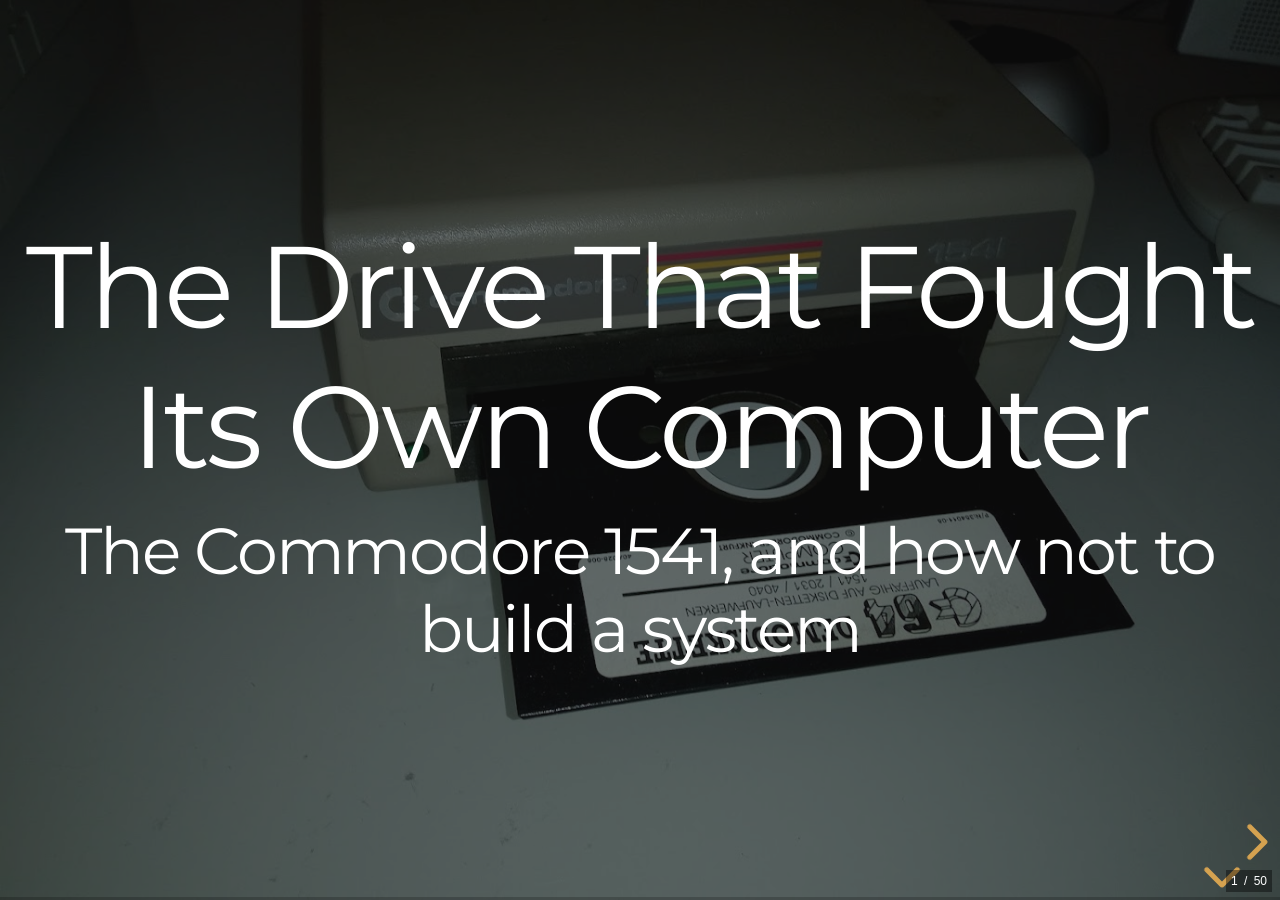
<file: index.html>
<!doctype html>
<html lang="en">
	<head>
		<meta charset="utf-8">
		<meta name="viewport" content="width=device-width, initial-scale=1.0">

		<title>The Drive That Fought Its Own Computer</title>
		<meta name="deck-origin" content="sibling:../research/c64-architecture/speech.md">

		<!--
			STYLESHEET ORDER IS LOAD-BEARING.

			custom.css is LAST so it wins over the theme. PLAN-0001 Step 2.3 asserts this, and
			the build's verify step checks it by reading the emitted HTML back — not by trusting
			an exit code. The order mirrors ../pixelove2026/index.html:9-12, which is
			reset, reveal, theme, custom.

			Do not append a stylesheet after custom.css.
		-->
		<link rel="stylesheet" href="reset.css">
		<link rel="stylesheet" href="reveal.css">
		<link rel="stylesheet" href="theme.css">
		<link rel="stylesheet" href="custom.css">

		<!-- No syntax highlighting, DELIBERATELY (author decision, 2026-09-25): code
		     snippets render monochrome in the theme's code font. The highlight plugin,
		     its monokai.css and its script are removed rather than disabled, so nothing
		     ships that isn't used. The example deck (../pixelove2026/index.html:15) does
		     load the plugin; this pipeline diverges from the baseline on purpose here. -->
	</head>

	<body>
		<div class="reveal">
			<div class="slides">
				<!--
					The preprocessed deck. Phase 3 (one preprocessor file, per Step 3.0's
					measurement) strips the marp frontmatter, moves each slide's _class
					directive onto its section, and converts speaker-note comments into a
					single Note: block that reveal turns into aside.notes.

					Do not write comment delimiters inside a comment in this file — neither an
					opener nor a closer. HTML comments do not nest: the parser ends the comment
					at the first closing delimiter it meets, and everything after it becomes
					live markup rendered over the deck. This happened twice on 2026-09-17, the
					second time in a comment warning about the first.

					No data-separator attribute: reveal's DEFAULT_SLIDE_SEPARATOR is already
					'\r?\n---\r?\n', so the `---` breaks split natively. The Step 3.0 spike
					confirmed this empirically against 61 real breaks.
				-->
				<section>
<section data-background-image="img/title-1541-drive.jpg" data-background-size="cover" data-background-opacity="0.4" data-markdown>
	<script type="text/template">
# The Drive That Fought Its Own Computer

## The Commodore 1541, and how not to build a system

Note:
SPEAKER NOTES — READ FIRST

Target: ~45 min. Both cut sets are applied — Appendix A items 1-4 and the
Act 2 cuts C1/C3/C4 from speech-cutdown-analysis.md. This is the 45-minute
deck, not the 55-minute one; the full-length material is in git.

Four places now carry a line to SAY over a surviving slide, where the slide
that used to make the point was cut. They are marked in the notes: the zone
detail (Act 1), the pricing set-up (Act 0.5), the distributed-design fairness
beat (Act 3), and the corroborating drive numbers (Act 4).

Evidence map and claim cautions: speech-syllabus.md, Appendices B and C.

THREE THINGS TO SAY EXACTLY AS WRITTEN, because they are the difference between
a talk that survives questions and one that does not. Located by SLIDE TITLE,
not number — the numbers drifted once already and will again:
  1. The "all but three" dealer figure is one dealer's recollection, not a
     failure rate. -> slide "The damage was real"
  2. Never say "40 times" for the head-bump count — it is not verified from a
     primary source. Say "repeatedly". -> slide "[play the chatter again]"
  3. Fastloader speeds are order-of-magnitude. Say "about forty times", not the
     byte figure. -> slide "The community beat the original design goal"
     (this caveat moved here when the speed table was cut)

Through-line to repeat at each act break: a fix existed, and was not applied.
	</script>
</section>

<section class="lead" data-markdown>
	<script type="text/template">
# 🔊

### *[play: a 1541 loading, then the bump]*

Note:
COLD OPEN — 3 min. Do not explain the sound. The chatter returns in Act 4 and
the audience should recognise it, not have it recalled for them.

Play ~10 seconds of a 1541 loading, then the head-bump chatter.
	</script>
</section>

<section data-markdown>
	<script type="text/template">
## Two numbers

# 170.75 KiB
### what the disk holds

# < 1 KB/s
### how fast you can get it out

Note:
Let this sit. Two numbers, nothing else on the slide. The gap between them is
the whole talk.

Say: "That is 170 kilobytes of very good engineering, delivered through a straw."
	</script>
</section>

<section data-markdown>
	<script type="text/template">
## The question

### How does a company build a drive **this good**

### and connect it **this badly**?

<br>

**The answer is not "they were cheap."**

Note:
State the question and the promise. The promise matters — it tells the audience
this is not the talk they have heard before.
	</script>
</section>
</section>

<section>
<section data-markdown>
	<script type="text/template">
# Act 0.5
## Where the floppy came from

Note:
=========================================================
ACT 0.5 — WHERE THE FLOPPY CAME FROM — 2 min
TRIMMED to §0.5.2 only (Appendix A item 1). The IBM origin slides and the
Shugart pricing slide are cut; what remains is the sequential-vs-random
distinction, which is what makes Act 3 land as inevitable rather than
eccentric. That is the whole reason this act survived at all.

If you need the origin story for a longer variant, it is in git and in
obs-0047.
=========================================================
	</script>
</section>

<section data-markdown>
	<script type="text/template">
## Why not just use tape?

![Tape is sequential: reaching F means winding past A to E. Disk is random access: the head moves straight to the track](img/tape-vs-disk.svg)

### Not a **better tape**. A **different data structure**.

Note:
THE KEY SLIDE OF THIS ACT. If you cut everything else in 0.5, keep this.

The tempting answer is "floppies are tougher". True, irrelevant. The difference
is categorical: tape is sequential, disk is random-access. Not a better tape —
a different data structure.
	</script>
</section>

<section data-markdown>
	<script type="text/template">
## What random access buys you

<div class="layout-two-column">
<div class="col col-left">

![The 1541's drive mechanism, photographed: the head assembly on its rails above the spindle motor](img/1541-mechanism.jpg)

</div>
<div class="col col-right">

- a **directory** you can read without scanning the volume
- a **block allocation map**
- files updated **in place**

<br>

### → a filesystem worth writing

### → **an operating system worth putting in a drive**

</div>
</div>

Note:
Spell out the consequence, because Act 3 depends on it. Everything the 1541
story needs falls out of random access, and none of it out of robustness.

Land: random access is what makes a filesystem worth writing — and therefore
what makes an operating system worth putting in a drive.

The pricing slide that used to follow is cut (Appendix A item 1). Keep its
one-line set-up verbally if it helps the transition: drives cost more than the
computers they attached to, and Commodore's real achievement was making random
access affordable. Then move straight into Act 1.
	</script>
</section>
</section>

<section>
<section data-markdown>
	<script type="text/template">
# Act 1
## The drive is a computer

Note:
=========================================================
ACT 1 — THE DRIVE IS A COMPUTER — 9 min
Establish competence. The audience must believe the drive is good, or Act 2
has nothing to destroy.
=========================================================
	</script>
</section>

<section data-markdown>
	<script type="text/template">
## Inside a 1541

<div class="layout-two-column">
<div class="col col-left">

![The 1541's main board, photographed: the drive's own computer on a single PCB](img/1541-mainboard.jpg)

</div>
<div class="col col-right">

![Inside a 1541: a 6502 at 1 MHz, 2 KiB SRAM, 16 KiB ROM with CBM DOS 2.6, and two 6522 VIA chips](img/inside-a-1541.svg)

### This is not a peripheral.

### It has about as much CPU as the machine commanding it.

</div>
</div>

Note:
Open the box. Say the line: this is not a peripheral. It has about as much CPU
as the machine commanding it.
	</script>
</section>

<section data-markdown>
	<script type="text/template">
## The geometry problem

![A disk platter drawn as concentric tracks: the outermost track is 46% longer than the innermost, yet a constant-sectors format stores the same on both, wasting the outer disk](img/track-geometry.svg)

Note:
Zoned recording. Start with the geometric problem, not the solution — the
audience should feel the waste before seeing the fix.

Track 1 is 46% longer than track 35. A constant-sectors format throws that away.

The zone table is cut (Appendix A item 2). The 46% fact on this slide is what
carries the point; the table was detail.

SAY, over this slide: "So the 1541 varies the bit rate by radius — four zones,
21 sectors on the outer tracks down to 17 on the inner. That is zone-bit
recording, years before the industry standardised on it."
	</script>
</section>

<section data-markdown>
	<script type="text/template">
## Why encode at all?

Spindle motors vary between drives.

A long run of identical bits **cannot be counted reliably**.

<br>

![Flow diagram: a 16-entry table encodes every 4 data bits as 5 bits on disk, under the rule of never more than two consecutive zeros, within a group and across groups.](img/gcr-encoding.svg)

Note:
GCR. Physical constraint FIRST. Spindle motors in different drives run at
slightly different speeds, so a long run of identical bits cannot be counted
reliably. More than two consecutive zeros is not permitted.

Hence 4 bits -> 5 bits from a 16-entry table, built so the constraint survives
ACROSS concatenated groups, not just within them.
	</script>
</section>

<section data-markdown>
	<script type="text/template">
## The encoding creates its own punctuation

Encoded data can **never** contain a long run of 1-bits.

<br>

![A stream of encoded bits in which a run of ten 1-bits stands out in accent: impossible in encoded data, so it serves as the sector sync mark](img/sync-mark.svg)

### The constraint doesn't just protect the data — it delimits it.

Note:
The elegant consequence. Dwell here — it is the prettiest idea in Act 1.

Because encoded data can never contain a long run of 1-bits, a run of ten
1-bits is unambiguous. That is the sector sync mark. The encoding creates its
own punctuation.
	</script>
</section>

<section class="lead" data-markdown>
	<script type="text/template">
## Everything so far is competent.

## Now watch it get thrown away.

Note:
Turn. One line. Everything so far is competent — now watch it get thrown away.
	</script>
</section>
</section>

<section>
<section data-markdown>
	<script type="text/template">
# Act 2
## The wire

Note:
=========================================================
ACT 2 — THE WIRE — 14 min — THE SPINE OF THE TALK
Do not cut. The audience arrives expecting "new machine, new chips, fixed" and
three facts defeat that in sequence.
=========================================================
	</script>
</section>

<section data-markdown>
	<script type="text/template">
## It was designed to be fast

Tramiel: get off IEEE-488 —
> *"make it a cable anyone can manufacture"*

<br>

Design intent, 1980:

## ~4 µs/bit · **> 10 KB/s**
### hardware shift register, in silicon

### **The slow bus was not specified slow.**

Note:
Establish the fact the whole act rests on: the bus was designed FAST. It was
not specified slow.

Tramiel's order: get off the expensive single-sourced IEEE-488 cable. Belden
was the single source and at one point ran out of stock.
	</script>
</section>

<section data-markdown>
	<script type="text/template">
## The bug

The 6522's shift register **drops a bit** when an external pulse
coincides with an internal clock edge.

<br>

Butterfield, first-hand:

> *"the silicon guys had application notes about
> the problem, long since"*

> *"...by which time the VIC-20 board
> was in manufacture."*

Note:
The bug. 6522 shift register loses a bit when an external pulse coincides with
an internal clock edge.

The critical framing: this was NOT an engineering failure. It was a
COMMUNICATION failure. The company already knew.
	</script>
</section>

<section class="lead" data-markdown>
	<script type="text/template">
## Not an engineering failure.

## A **communication** failure.

### The company knew. The team that depended on it did not.

Note:
Say this precisely. It is the most quotable framing in the talk.
	</script>
</section>

<section data-markdown>
	<script type="text/template">
## The workaround

![Two bars on one scale contrast the designed 4 µs per bit of the hardware shift register with the shipped 20 µs per bit of CPU bit-banging at both ends.](img/bit-banging.svg)

> a *"bit-catcher"* instead of a *"character-catcher"*

**8× the CPU work · 5–6× slower than planned**

Note:
The workaround: full retreat to CPU bit-banging. 4 µs -> 20 µs per bit.

Butterfield's phrase is the keeper: the machine became a "bit-catcher" instead
of a "character-catcher". Eight times the CPU work.
	</script>
</section>

<section data-markdown>
	<script type="text/template">
## The C64 has working shift registers

### So it was fixed. Obviously.

<br><br>

### ...three reasons it wasn't.

Note:
ACT 2's CENTRAL TURN. The audience expects the C64 to fix this — new machine,
new CIA chips with WORKING shift registers.

Three facts defeat that. Deliver them in this order, as a sequence of closing
doors.
	</script>
</section>

<section data-markdown>
	<script type="text/template">
## 1. The drive kept the buggy chip

![The C64 has the fixed 6526 CIA but the 1541 kept the buggy 6522 VIA, and the bracket joining them notes the protocol needs working silicon at both ends.](img/both-ends.svg)

The 1541 is a lightly revised 1540.

**Changing the drive cost money.**

Note:
Door 1. A hardware-shifted protocol needs working silicon at BOTH ends. The
1541 is a lightly revised 1540 and kept the 6522.
	</script>
</section>

<section data-markdown>
	<script type="text/template">
## 2. The fix pins go to the wrong connector

![The 6526 CIA's SP and CNT pins run to the unused user port; the wire toward the IEC connector is broken and crossed out because it was never made.](img/pins-wrong-connector.svg)

Not a ROM patch away — it needed a **board rewire**.

*The C128 did exactly that, on the idle SRQ line.*

Note:
Door 2. The best fact in the act. The fix pins physically go to the wrong
connector — SP/CNT are routed to the USER PORT, not the IEC connector.

Enabling the fast protocol was not a ROM patch. It needed a board rewire. The
C128 did exactly that, using the previously idle SRQ line.
	</script>
</section>

<section data-markdown>
	<script type="text/template">
## 3. The VIC-II sabotaged it

![A CPU timeline in which badline DMA halts the CPU for about 40 microseconds every roughly 500, breaking the 20 microsecond software bit timing.](img/badline-timeline.svg)

Commodore's answer: relax the protocol **asymmetrically**.

Device → computer: **~60 µs/bit**. Under 1 KB/s.

Note:
Door 3. The VIC-II. Badline DMA halts the CPU ~40 µs every ~500 µs, breaking
the 20 µs software timing during receive.

Rather than gate transfers on video timing, Commodore relaxed the protocol
ASYMMETRICALLY. Remember this choice — Act 2.4 comes back to it.
	</script>
</section>

<section class="lead" data-markdown>
	<script type="text/template">
## The C64 didn't inherit a slow bus.

## It inherited one — **and made it slower.**

### The chip that sold the machine sabotaged its disk I/O.

Note:
The punchline of 2.3. Deliver it flat, no flourish.
	</script>
</section>

<section data-markdown>
	<script type="text/template">
## Stock rate

# 403 bytes/sec

<br>

### If the slowness comes from a chip bug and a video chip
### stealing cycles...

### ...how did **software** fix it without touching either?

Note:
=========================================================
ACT 2.4 — THE TWIST — 4 min
Set the trap first. 403 bytes/second. Then the question the audience should
now be primed to ask.
=========================================================
	</script>
</section>

<section data-markdown>
	<script type="text/template">
## What the shipped protocol left on the table

![Two phases over one serial cable: first the C64 uploads the loader over the slow stock protocol into the 1541, where it runs on the drive's own 6502; then file data streams back cycle-matched, with no handshaking. Same wire, nothing rewired.](img/fastloader-two-phase.svg)

Note:
CUT DOWN (C1). This was a four-item list; Appendix A's "§2.4 items 1 and 4"
(the second wire, and M-W/M-E) are gone. Item 4's MECHANISM is retained,
because without it the audience is told software beat the bus by 40x and
never told how the code got into the drive.

REDRAWN 2026-09-25: the prose body became the two-phase figure
(img/fastloader-two-phase.svg). The audience now READS the mechanism; the
numbers moved here, to be SAID over the figure:

SAY, over phase 1: "Getting the code in is the boring part — the drive's own
DOS uploads the loader over the slow protocol and runs it on the drive's
6502. Nothing rewired."

SAY, over phase 2 — cycle-matching is the one to dwell on, it is what
replaced handshaking: "Both CPUs run at about one megahertz, so the two
sides AGREE on timing instead of acknowledging every bit —
'14 clock cycles delay for PAL and 15 for NTSC'. PAL versus NTSC is one
instruction on the C64 side. The drive code doesn't change at all."

Badline dodging, the remaining item, is the NEXT slide and is protected.
	</script>
</section>

<section data-markdown>
	<script type="text/template">
## Dodge the badline — don't accommodate it

![Commodore's row is one permanently slowed bar while the fastloader row transfers in wide bursts between narrow periodic badline gaps, which makes the interference schedulable.](img/dodge-the-badline.svg)

### Commodore paid a **permanent global cost**
### to avoid a **locally avoidable** problem.

Note:
THE SHARPEST POINT IN THE TALK. Never cut it. (Appendix A protects this as
"§2.4 item 3" — the numbering is gone from the slides after C1, but this is
the slide that reference means.)

Commodore's answer to VIC-II interference was to slow the ENTIRE PROTOCOL,
permanently. Fastloaders check the raster and transfer in the gap — because
the interference is periodic and therefore schedulable.
	</script>
</section>

<section data-markdown>
	<script type="text/template">
## The community beat the original design goal

# ~16 KB/s
### achieved in software, 1980s bedroom coders

# > 10 KB/s
### the hardware design target, 1980

### **So the wire was never the limit.**

Note:
THE REVERSAL. Put the two figures side by side and let the audience do the
arithmetic themselves.

SAY "about forty times" — the byte figures are enthusiast benchmarks that vary
by file, drive and method. This is the caveat that used to sit on the speed
table; the table was cut (C3), so it lives here now, where the figure is spoken.

Say also: "no cartridge, no hardware modification" — that was the table's
closing line and it still needs saying.

16 KB/s achieved in software, against 10 KB/s designed in hardware in 1980.
The community beat the original design goal on the wiring Commodore shipped.
	</script>
</section>

<section data-markdown>
	<script type="text/template">
## What actually cost the 40×

The bug removed the **hardware** path.

The software replacement then conceded **far more than the bug required.**

<br>

### A protocol written to be safe against **unknown** hardware

### ...on a bus where the only peripheral's clock rate

### was known **exactly**.

Note:
The synthesis of Act 2. This is the sentence the act exists to earn.

The bug removed the hardware path. The software replacement then conceded far
more than the bug required — because it was written to be safe against
peripherals whose timing it did not know, on a bus where the only peripheral's
clock rate was known exactly.
	</script>
</section>

<section data-markdown>
	<script type="text/template">
## Commodore's fix: 1986

**C128 / 1571 — Fast Serial.** The 1980 design, finally shipped.

<br>

![Transfer speeds on one scale: design intent above 10 KB/s in 1980, the VIC-20 and C64 shipping at no more than about 0.5 and about 0.4 KB/s, community fastloaders reaching about 5 to 6 KB/s in 1984, Commodore's own fix arriving at 4 to 5 KB/s in 1986, and Transwarp setting the 19 KB/s record — about fifty times stock — on the same wire in 2020.](img/five-years.svg)

### Five years. Three machine generations.

Note:
Close Act 2. Commodore's own fix, Fast Serial, arrived in 1986 with the
C128/1571 — five years and three machine generations to ship the bus as
designed, while third parties had already beaten it from userland.

DATA CORRECTED 2026-09-25 (author): mid-80s fastloaders sit around
5–6 KB/s, not ~16; C128 Fast Serial does 4–5 KB/s, not ~2.1; the ~50×
record — 19 KB/s — is Transwarp, 2020, still on the same wire. So the
1984 community figure beats Commodore's 1986 fix two years before that
fix ships, and the record row shows what the wire could always do.
Also corrected the same day: the VIC-20/1540 is perhaps no more than
~0.5 KB/s (was ~2), and the C64/1541 is ~0.4 KB/s — the stock-rate
slide's 403 bytes/sec (was "< 1 KB/s").

First statement of the through-line.
	</script>
</section>
</section>

<section>
<section data-markdown>
	<script type="text/template">
# Act 3
## The operating system, and its fossil

Note:
=========================================================
ACT 3 — THE OPERATING SYSTEM AND ITS FOSSIL — 11 min
=========================================================
	</script>
</section>

<section data-markdown>
	<script type="text/template">
## The C64 has no disk operating system

![Where the DOS lives: an Apple II or PC keeps DOS inside the computer above a dumb mechanism, while a Commodore says "LOAD this" over two wires to a second computer that holds the DOS.](img/dos-location.svg)

Note:
The C64 has no disk operating system. DOS 2.6 lives in the drive and runs on
the drive's CPU. The host cannot enumerate a directory except by LOADING it as
though it were a program.

This is the inverse of Apple DOS 3.3 and PC DOS.
	</script>
</section>

<section data-markdown>
	<script type="text/template">
## Talking to a peer

![Channels 0 to 14 flow to file data, each bound to a filename; channel 15 flows to commands in and status out.](img/channels.svg)

<br>

```basic
OPEN 15,8,15
PRINT#15,"S0:OLDFILE"      : REM scratch
INPUT#15,A$                : REM  "01, FILES SCRATCHED,01,00"
```

### Errors are a **conversation**: `23,READ ERROR,18,00`

Note:
The channel model. The IEC secondary address IS the channel number — the
abstraction is bus-level, not software-level.

Errors come back as conversation.

The fairness slide is cut (Appendix A item 4). BE FAIR ANYWAY — say it in one
sentence over this slide, because it makes the criticism that follows land
harder, not softer:

"And this aged well in one respect — several computers can share one drive with
no host coordination, and the drive outlives its host's software. Commodore got
something real here."

Then turn on "And yet."
	</script>
</section>

<section data-markdown>
	<script type="text/template">
## And yet

To delete a file:

```basic
OPEN 15,8,15,"S0:OLDFILE":CLOSE 15
```

**BASIC 2.0 has no disk commands. At all.**

<br>

The wedges and fastload cartridges everyone remembers
were patching a hole in **BASIC** — not in the drive.

*BASIC 3.0 had the commands. The C64 shipped the older one.*

Note:
And yet. BASIC 2.0 has no disk commands at all. To delete a file you open a
communications channel to a peer device and send it a string.

The wedges and fastload cartridges everyone remembers were patching a hole in
BASIC — not in the drive. BASIC 3.0 had the commands. The C64 shipped the
older one.
	</script>
</section>

<section data-markdown>
	<script type="text/template">
## A question for the room

# LOAD"0:GAME",8

<br>

### What is the `0:` for?

Note:
THE FOSSIL — 4 min. Ask the room first. Most will say "nothing" or "habit".
Let two or three people answer before revealing.
	</script>
</section>

<section data-markdown>
	<script type="text/template">
## It is a drive number

![PET-era dual drives like the 4040 and 8050 had a real drive 0 and drive 1 in one unit; on the 1541, drive 0 is the only possible value.](img/drive-number.svg)

Note:
It is a drive number. On a 1541 it can only ever be zero.

CBM DOS was written for the PET-era DUAL drives, where drive 0 was the left
mechanism and drive 1 the right. The 1541's DOS is derivative of that code.
	</script>
</section>

<section class="lead" data-markdown>
	<script type="text/template">
## Every `0:` ever typed on a C64

## addresses the **left-hand mechanism**

## of a dual drive that owner never had.

Note:
Land it hard. This is the emotional centre of Act 3.
	</script>
</section>

<section data-markdown>
	<script type="text/template">
## The C64 has two fossils

| | fossilised in | |
|---|---|---|
| **Ultimax mode** | silicon | a console's memory map, in every PLA |
| **`0:`** | **the user interface** | a dual drive's addressing, typed by hand |

<br>

### One was baked in at manufacture.

### The other was typed by hand, millions of times a day, for a decade.

Note:
Tie back to Ultimax. The subject already frames Ultimax as "a foreign machine's
memory map fossilised in every C64". This is the same phenomenon — except
fossilised in the USER INTERFACE, typed by hand, millions of times a day, for a
decade.
	</script>
</section>

<section data-markdown>
	<script type="text/template">
## The fossil is not decorative

`SAVE"@0:NAME"` — save-with-replace — **corrupts data.**

Slaymaker, *The Transactor*, September 1986:

> on directory access the drive *"tries to initialize drive 1
> if no drive was specified"* — allocating a buffer to
> **"the phantom drive 1 (not present in a 1541 drive)"**

Note:
The fossil bites. SAVE"@..." corrupts data, and Slaymaker's 1986 disassembly
shows why in the DOS's own terms.

"Phantom drive 1 (not present in a 1541 drive)" is HIS phrase — primary source,
read in full.
	</script>
</section>

<section class="lead" data-markdown>
	<script type="text/template">
## A vestigial structure that corrupts real data

## is not a leftover.

## It is an **unpaid migration cost**.

Note:
Land Act 3. Then the accuracy note — say it out loud, it costs five seconds.

The folk workaround "always type 0: when saving" is INSUFFICIENT. Slaymaker
tested it: any directory access without a drive number can arm the bug.

SAY THIS: "And the folklore workaround — always type 0: when you save — doesn't
work. Slaymaker tested it. Any directory access without a drive number arms it."
	</script>
</section>
</section>

<section>
<section data-markdown>
	<script type="text/template">
# Act 4
## The machine that broke itself

Note:
=========================================================
ACT 4 — THE MACHINE THAT BROKE ITSELF — 7 min
=========================================================
	</script>
</section>

<section data-markdown>
	<script type="text/template">
## 🔊 *[play the chatter again]*

The drive has **no track-zero sensor**.

After an error it cannot know where the head is.

![The head steps outward again and again until the final step rams into a mechanical stop, and the drive keeps stepping](img/head-recalibration.svg)

### That sound is the head being rammed out of alignment.

Note:
Return the sound from the cold open. Play it again, briefly.

The drive has no track-zero sensor, so after an error it cannot know where the
head is. It recalibrates the only way it can: drive the head outward until it
hits a mechanical stop — and keep going.

SAY "repeatedly" — NOT "40 times". That count is not verified from a primary.
	</script>
</section>

<section data-markdown>
	<script type="text/template">
## The damage was real

*Compute!'s Gazette*, December 1983 — one multi-state service dealer:

> repaired *"several hundred"* drives — the head-alignment part
> *"was to blame in **all but three** cases"*

Note:
The damage was real. Compute's Gazette, December 1983 — Robert Lock's editorial,
read at source.

THEN SAY THE CAVEAT OUT LOUD. It costs ten seconds and is the difference between
a talk that can be checked and one that cannot.

The corroborating figure is cut (Appendix A item 3). If a questioner presses on
whether one dealer is enough, it is there to deploy: four of the magazine's own
seven drives failed the same way — a second population, not the dealer's.

SAY THIS OUT LOUD REGARDLESS: "That's one dealer's recollection relayed by an
editor. No methodology, no denominator. It's a strong signal — it is not a
measured failure rate."
	</script>
</section>

<section data-markdown>
	<script type="text/template">
## The obvious moral is wrong

### "They saved money on a sensor."

<br>

## No.

### The 1541C **shipped with the sensor fitted**
### — and Commodore **disabled it at the factory.**

*There is a jumper, J3, to turn it back on.*

Note:
THE REVERSAL — the best twist in the talk. The obvious moral is "they saved
money on a sensor". That is WRONG.

The 1541C shipped the photo-sensor FITTED — and Commodore disabled it at the
factory. There is a jumper, J3, to turn it back on.
	</script>
</section>
</section>

<section>
<section data-markdown>
	<script type="text/template">
# Act 5
## The pattern

Note:
=========================================================
ACT 5 — THE PATTERN — 5 min
Build the table ONE ROW AT A TIME. Each row should feel like recognition, not
new information — the audience has met all four defects already.
=========================================================
	</script>
</section>

<section data-markdown>
	<script type="text/template">
## Four defects. One habit.

| Defect | Fixed in | Shipped units |
|---|---|---|
| Serial bus | C128 / 1571 Fast Serial | **never** |
| Track-zero sensor | 1571 photo-interrupter | **never** |
| `SAVE@` corruption | 1571 Revision 4 ROMs | *"not currently under consideration"* |
| Head-alignment part | fixed on the production line | **left as they were** |

### Silicon · mechanism · firmware · manufacturing

Note:
Reveal row by row. Pause after the third.
	</script>
</section>

<section data-markdown>
	<script type="text/template">
## And in every case — they knew

- the 6522 application notes **existed inside the company**
- the sensor was **fitted, then disabled**
- Commodore *"is well aware of Mr. Slaymaker's findings"*
- *"aware of the problem and trying to fix it at the manufacturing level"*

<br>

### The fix always went into the **next** machine.

Note:
And in every case, Commodore KNEW. This is the slide that converts four
anecdotes into a thesis.
	</script>
</section>

<section data-markdown>
	<script type="text/template">
## What it cost Commodore

*Compute!'s Gazette*, December 1983:

> *"we were able to locate only two units in the
> entire continental United States"*

> Commodore was *"deferring hundreds of thousands
> of dollars in potential sales"*

<br>

### Cost discipline that produces a product you cannot ship

### **is not cost discipline.**

Note:
What it actually cost. Not only users — Commodore itself. Lock's editorial is
about a NATIONWIDE SHORTAGE.
	</script>
</section>
</section>

<section>
<section class="lead" data-markdown>
	<script type="text/template">
# 170.75 KiB
# < 1 KB/s

### Commodore could build the parts.

### What it could not do was make them a **system**.

Note:
=========================================================
CLOSE — 1 min
=========================================================
Return to the two numbers. Deliver the thesis plainly.
	</script>
</section>

<section data-markdown>
	<script type="text/template">
## One last thing

The drive was a computer. **The community treated it as one.**

- fastloaders that beat the factory design goal
- copy protection running on the drive's own CPU
- demos using the 1541 as a **maths co-processor**

<br>

### The openness Commodore never designed —

### arrived at by accident.

### It is why we are still talking about it.

Note:
The optional final beat. Warmer than the thesis, and true.

The drive was a computer, and the community treated it as one: fastloaders,
copy protection, demos using the 1541 as a maths co-processor.

The openness Commodore never designed — arrived at by accident — is the reason
we are still talking about it.
	</script>
</section>

<section class="lead" data-markdown>
	<script type="text/template">
# Questions

Note:
Q&A. Likely questions and where the answers live:

- "Why not just use the parallel port?" — DolphinDOS did; needs a cable, ~23x.
  Transwarp got ~40x with no hardware at all (Act 2.4).
- "Was the 1541 slower than competitors?" — yes; Apple II Disk II was ~15 KB/s.
  Worth noting the Disk II was Wozniak's design and famously minimal hardware.
- "Did Commodore ever fix the C64 itself?" — no. Every fix went to a successor.
  That is Act 5.
- "How fast was the 1571?" — Fast Serial ~2.1 KB/s standard, faster in Burst.
  Still below what fastloaders achieved on a 1541.
- Anything on the C128/Apple material — the citation chains there run through
  secondary sources (obs-0017). Say so rather than guessing.
	</script>
</section>
</section>
			</div>
		</div>

		<script src="reveal.js"></script>
		<script src="markdown.js"></script>
		<script src="notes.js"></script>
		<script>
			// Config carried over from ../pixelove2026/index.html, which is the quality
			// baseline this pipeline has to match — EXCEPT the canvas size. The baseline's
			// 1200x700 fit its sparse slides; c64-1541 is denser, and 6 of its 53 slides
			// overflowed that canvas (measured headlessly 2026-09-25, worst 138% of height
			// on the Polish title card). 1600x900 is true 16:9 and gives every current
			// slide headroom. Theme font sizes are in px, so a larger canvas makes ALL
			// content — text and figures alike — proportionally smaller on screen; a
			// font-size cut would have left the SVG figures overflowing.
			Reveal.initialize({
				hash: true,
				width: 1600,
				height: 900,
				slideNumber: 'c/t',
				autoPlayMedia: true,

				// Learn about plugins: https://revealjs.com/plugins/
				plugins: [ RevealMarkdown, RevealNotes ]
			});
		</script>
	</body>
</html>
</file>
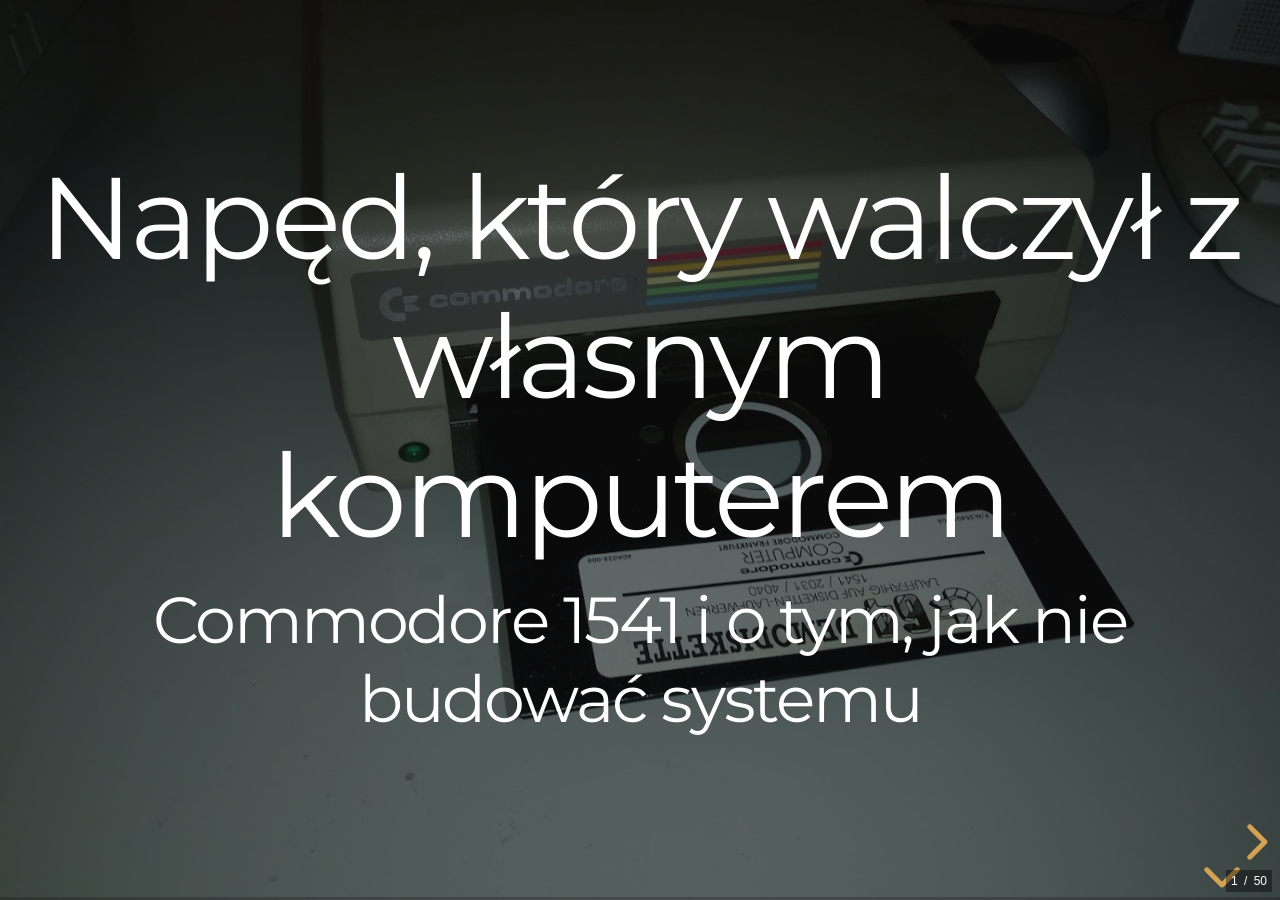
<file: index_pl.html>
<!doctype html>
<html lang="en">
	<head>
		<meta charset="utf-8">
		<meta name="viewport" content="width=device-width, initial-scale=1.0">

		<title>The Drive That Fought Its Own Computer</title>
		<meta name="deck-origin" content="sibling:../research/c64-architecture/speech.md">

		<!--
			STYLESHEET ORDER IS LOAD-BEARING.

			custom.css is LAST so it wins over the theme. PLAN-0001 Step 2.3 asserts this, and
			the build's verify step checks it by reading the emitted HTML back — not by trusting
			an exit code. The order mirrors ../pixelove2026/index.html:9-12, which is
			reset, reveal, theme, custom.

			Do not append a stylesheet after custom.css.
		-->
		<link rel="stylesheet" href="reset.css">
		<link rel="stylesheet" href="reveal.css">
		<link rel="stylesheet" href="theme.css">
		<link rel="stylesheet" href="custom.css">

		<!-- No syntax highlighting, DELIBERATELY (author decision, 2026-09-25): code
		     snippets render monochrome in the theme's code font. The highlight plugin,
		     its monokai.css and its script are removed rather than disabled, so nothing
		     ships that isn't used. The example deck (../pixelove2026/index.html:15) does
		     load the plugin; this pipeline diverges from the baseline on purpose here. -->
	</head>

	<body>
		<div class="reveal">
			<div class="slides">
				<!--
					The preprocessed deck. Phase 3 (one preprocessor file, per Step 3.0's
					measurement) strips the marp frontmatter, moves each slide's _class
					directive onto its section, and converts speaker-note comments into a
					single Note: block that reveal turns into aside.notes.

					Do not write comment delimiters inside a comment in this file — neither an
					opener nor a closer. HTML comments do not nest: the parser ends the comment
					at the first closing delimiter it meets, and everything after it becomes
					live markup rendered over the deck. This happened twice on 2026-09-17, the
					second time in a comment warning about the first.

					No data-separator attribute: reveal's DEFAULT_SLIDE_SEPARATOR is already
					'\r?\n---\r?\n', so the `---` breaks split natively. The Step 3.0 spike
					confirmed this empirically against 61 real breaks.
				-->
				<section>
<section data-background-image="img/title-1541-drive.jpg" data-background-size="cover" data-background-opacity="0.4" data-markdown>
	<script type="text/template">
# Napęd, który walczył z własnym komputerem

## Commodore 1541 i o tym, jak nie budować systemu

Note:
UWAGI DLA PRELEGENTA — PRZECZYTAJ NAJPIERW

Cel: ~45 min. Oba zestawy cięć są zastosowane — pozycje 1-4 z Dodatku A oraz
cięcia C1/C3/C4 w Akcie 2 z speech-cutdown-analysis.md. To jest wersja
45-minutowa, nie 55-minutowa; pełny materiał leży w gicie.

W czterech miejscach trzeba POWIEDZIEĆ zdanie nad slajdem, który przetrwał,
bo slajd stawiający daną tezę został wycięty. Są oznaczone w uwagach: detal
o strefach (Akt 1), wprowadzenie o cenach (Akt 0.5), wątek o uczciwości
projektu rozproszonego (Akt 3) oraz potwierdzające liczby o napędach (Akt 4).

Mapa dowodów i zastrzeżenia do tez: speech-syllabus.md, Dodatki B i C.

TRZY RZECZY DO POWIEDZENIA DOKŁADNIE TAK, JAK NAPISANO, bo to one dzielą
wykład, który przetrwa pytania, od takiego, który nie przetrwa. Lokalizowane
po TYTULE SLAJDU, nie po numerze — numery już raz się przesunęły i przesuną
się znowu:
  1. Liczba „wszystkie poza trzema" od sprzedawcy to jego wspomnienie, a nie
     wskaźnik awaryjności. -> slajd „Szkody były prawdziwe"
  2. Nigdy nie mów „40 razy" o liczbie uderzeń głowicy — nie jest to
     potwierdzone źródłem pierwotnym. Mów „wielokrotnie".
     -> slajd „[zagraj terkot jeszcze raz]"
  3. Prędkości fastloaderów są rzędu wielkości. Mów „około czterdziestu razy",
     nie podawaj liczby bajtów. -> slajd „Społeczność pobiła pierwotny cel
     projektowy" (to zastrzeżenie trafiło tutaj, gdy wycięto tabelę prędkości)

Myśl przewodnia do powtórzenia przy każdej przerwie aktu: poprawka istniała
i nie została zastosowana.
	</script>
</section>

<section class="lead" data-markdown>
	<script type="text/template">
# 🔊

Note:
ZIMNE OTWARCIE — 3 min. Nie tłumacz tego dźwięku. Terkot wraca w Akcie 4
i publiczność ma go rozpoznać, a nie usłyszeć przypomnienie.

Zagraj ~10 sekund ładowania z 1541, potem terkot uderzającej głowicy.
	</script>
</section>

<section data-markdown>
	<script type="text/template">
## Dwie liczby

# 170,75 KiB

### tyle mieści dyskietka

# < 1 KB/s

### tak szybko można z niej czytać

Note:
Niech to wybrzmi. Dwie liczby, nic więcej na slajdzie. Przepaść między nimi
to cały wykład.

Powiedz: „To 170 kilobajtów bardzo dobrej inżynierii, podanych przez słomkę."
	</script>
</section>

<section data-markdown>
	<script type="text/template">
## Pytanie

### Dlaczego Commodore zbudowało **tak dobry** napęd

### i **tak źle** go zintegrowało?

<br>

**Odpowiedź bynajmniej nie brzmi „ze skąpstwa."**

Note:
Postaw pytanie i złóż obietnicę. Obietnica jest ważna — mówi publiczności,
że to nie jest ten wykład, który już słyszeli.
	</script>
</section>
</section>

<section>
<section data-markdown>
	<script type="text/template">
## Skąd się wzięła dyskietka

Note:
=========================================================
AKT 0.5 — SKĄD SIĘ WZIĘŁA DYSKIETKA — 2 min
SKRÓCONY do samego §0.5.2 (Dodatek A, pozycja 1). Slajdy o rodowodzie w IBM
i slajd o cenach Shugarta są wycięte; zostaje rozróżnienie sekwencyjny kontra
swobodny dostęp, bo to ono sprawia, że Akt 3 brzmi jak nieuchronność, a nie
ekscentryzm. To jedyny powód, dla którego ten akt w ogóle przetrwał.

Jeśli potrzebujesz historii pochodzenia do dłuższego wariantu, jest w gicie
i w obs-0047.
=========================================================
	</script>
</section>

<section data-markdown>
	<script type="text/template">
![Taśma jest sekwencyjna: żeby dotrzeć do F, trzeba przewinąć przez A do E. Dysk ma dostęp swobodny: głowica przesuwa się prosto na ścieżkę](img/tape-vs-disk.pl.svg)

### Dyskietka to nie **lepsza taśma**, to **inna struktura danych**.

Note:
KLUCZOWY SLAJD TEGO AKTU. Jeśli wytniesz z 0.5 wszystko inne, ten zostaw.

Kusząca odpowiedź brzmi „dyskietki są wytrzymalsze". Prawda, ale nieistotna.
Różnica jest kategorialna: taśma jest sekwencyjna, dysk ma dostęp swobodny.
To nie lepsza taśma — to inna struktura danych.
	</script>
</section>

<section data-markdown>
	<script type="text/template">
## Co daje dostęp swobodny

<div class="layout-two-column">
<div class="col col-left">

![Mechanizm napędu 1541 na fotografii: zespół głowicy na prowadnicach, nad silnikiem talerza](img/1541-mechanism.jpg)

</div>
<div class="col col-right">

- **katalog**, który da się odczytać bez skanowania całego nośnika
- **mapa przydziału bloków**
- pliki aktualizowane **w miejscu**

<br>

### → system plików

### → **system operacyjny**

</div>
</div>

Note:
Wyłóż konsekwencję, bo Akt 3 na niej stoi. Wszystko, czego potrzebuje
historia 1541, wynika z dostępu swobodnego, a nic z wytrzymałości.

Puenta: dostęp swobodny jest tym, co sprawia, że warto napisać system plików
— a więc i tym, co sprawia, że warto włożyć system operacyjny do napędu.

Slajd o cenach, który tu kiedyś następował, jest wycięty (Dodatek A,
pozycja 1). Zachowaj jego jednozdaniowe wprowadzenie ustnie, jeśli pomaga
w przejściu: napędy kosztowały więcej niż komputery, do których je
podłączano, a prawdziwym osiągnięciem Commodore było uczynienie dostępu
swobodnego przystępnym cenowo. Potem przejdź prosto do Aktu 1.
	</script>
</section>
</section>

<section>
<section data-markdown>
	<script type="text/template">
# Akt 1

## Napęd jest komputerem

Note:
=========================================================
AKT 1 — NAPĘD JEST KOMPUTEREM — 9 min
Ustal kompetencję. Publiczność musi uwierzyć, że napęd jest dobry, inaczej
Akt 2 nie będzie miał czego burzyć.
=========================================================
	</script>
</section>

<section data-markdown>
	<script type="text/template">
## Wnętrze 1541

<div class="layout-two-column">
<div class="col col-left">

![Płyta główna 1541 na fotografii: własny komputer napędu na jednej płytce](img/1541-mainboard.jpg)

</div>
<div class="col col-right">

![Wnętrze 1541: 6502 taktowany 1 MHz, 2 KiB SRAM, 16 KiB ROM z CBM DOS 2.6 i dwa układy 6522 VIA](img/inside-a-1541.pl.svg)

### To nie jest peryferium.

### Ma praktycznie ten sam procesor, co zarządzający nim komputer.

</div>
</div>

Note:
Otwórz obudowę. Powiedz to zdanie: to nie jest peryferium. Ma praktycznie
ten sam procesor, co zarządzający nim komputer.
	</script>
</section>

<section data-markdown>
	<script type="text/template">
## Problem geometrii

![Talerz dysku narysowany jako współśrodkowe ścieżki: zewnętrzna jest o 46% dłuższa od wewnętrznej, a format o stałej liczbie sektorów mieści na obu tyle samo, marnując zewnętrzną część dysku](img/track-geometry.pl.svg)

Note:
Zapis strefowy. Zacznij od problemu geometrycznego, nie od rozwiązania —
publiczność ma najpierw poczuć marnotrawstwo, a dopiero potem zobaczyć
poprawkę.

Ścieżka 1 jest o 46% dłuższa niż ścieżka 35. Format o stałej liczbie
sektorów to wyrzuca.

Tabela stref jest wycięta (Dodatek A, pozycja 2). To fakt o 46% na tym
slajdzie niesie całą tezę; tabela była detalem.

POWIEDZ nad tym slajdem: „Dlatego 1541 zmienia szybkość bitową zależnie od
promienia — cztery strefy, 21 sektorów na zewnętrznych ścieżkach, aż do 17
na wewnętrznych. To zapis strefowy, lata przed tym, zanim branża go
ustandaryzowała."
	</script>
</section>

<section data-markdown>
	<script type="text/template">
## Po co w ogóle kodować?

Silniki napędowe różnią się między egzemplarzami.

Długiego ciągu identycznych bitów **nie da się wiarygodnie zliczyć**.

<br>

![Schemat przepływu: tablica o 16 wpisach koduje każde 4 bity danych jako 5 bitów na dysku, pod regułą nie więcej niż dwóch zer pod rząd, wewnątrz grupy i na styku grup.](img/gcr-encoding.pl.svg)

Note:
GCR. Najpierw ograniczenie FIZYCZNE. Silniki napędowe w różnych napędach
kręcą się z nieco różną prędkością, więc długiego ciągu identycznych bitów
nie da się wiarygodnie zliczyć. Więcej niż dwa zera pod rząd są niedozwolone.

Stąd 4 bity -> 5 bitów z tablicy o 16 wpisach, zbudowanej tak, by
ograniczenie przetrwało NA STYKU sklejonych grup, a nie tylko wewnątrz nich.
	</script>
</section>

<section data-markdown>
	<script type="text/template">
## Kodowanie tworzy interpunkcję

Zakodowane dane **nigdy** nie mogą zawierać długiego ciągu jedynek.

![Strumień zakodowanych bitów, w którym ciąg dziesięciu jedynek odcina się akcentem: niemożliwy w zakodowanych danych, więc służy jako znacznik synchronizacji sektora](img/sync-mark.pl.svg)

Note:
Elegancka konsekwencja. Zatrzymaj się tu — to najładniejszy pomysł w Akcie 1.

Ponieważ zakodowane dane nigdy nie mogą zawierać długiego ciągu jedynek,
ciąg dziesięciu jedynek jest jednoznaczny. To jest znacznik synchronizacji
sektora. Kodowanie tworzy własną interpunkcję.
	</script>
</section>

<section class="lead" data-markdown>
	<script type="text/template">
## Wszystko, co do tej pory widzieliśmy, to dobra inżynieria.

## Zobaczmy zatem, jak zmarnowano ten wysiłek.

Note:
Zwrot. Jedno zdanie. Wszystko dotąd to dobra inżynieria — teraz zobaczmy,
jak zmarnowano ten wysiłek.
	</script>
</section>
</section>

<section>
<section data-markdown>
	<script type="text/template">
# Akt 2

## Kabel

Note:
=========================================================
AKT 2 — KABEL — 14 min — KRĘGOSŁUP WYKŁADU
Nie tnij. Publiczność przychodzi z założeniem „nowa maszyna, nowe układy,
naprawione" i trzy fakty obalają je po kolei.
=========================================================
	</script>
</section>

<section data-markdown>
	<script type="text/template">
## Miało być szybko

Tramiel: rezygnujemy z IEEE-488 —

> *"make it a cable anyone can manufacture"*
> (zróbcie z tego kabel, który każdy może produkować)

<br>

Założenie projektowe, 1980:

## ~4 µs/bit · **> 10 KB/s**

### sprzętowy rejestr przesuwny

Note:
Ustal fakt, na którym stoi cały akt: magistralę zaprojektowano jako SZYBKĄ.
Nie zdefiniowano jej jako wolnej.

Polecenie Tramiela: zejść z drogiego, jednoźródłowego kabla IEEE-488.
Belden był jedynym źródłem i w pewnym momencie wyczerpał zapasy.
	</script>
</section>

<section data-markdown>
	<script type="text/template">
## Błąd

Rejestr przesuwny układu 6522 **gubi bit**, gdy zewnętrzny impuls
zbiegnie się ze zboczem zegara wewnętrznego.

<br>


> problem był znany od dawna, istniały odpowiednie noty aplikacyjne

> *"...lecz inżynierowie od VIC-20 o tym nie wiedzieli"

Note:
Usterka. Rejestr przesuwny 6522 gubi bit, gdy zewnętrzny impuls zbiegnie się
ze zboczem zegara wewnętrznego.

Kluczowe ujęcie: to NIE była porażka inżynierska. To była porażka
KOMUNIKACYJNA. Firma już wiedziała.
	</script>
</section>

<section class="lead" data-markdown>
	<script type="text/template">
## To nie porażka inżynierska.

## To porażka **komunikacyjna**.

Note:
Powiedz to precyzyjnie. To najbardziej cytowalne ujęcie w całym wykładzie.
	</script>
</section>

<section data-markdown>
	<script type="text/template">
## Obejście

![Dwa słupki na jednej skali zestawiają zaprojektowane 4 µs na bit sprzętowego rejestru przesuwnego z dostarczonymi 20 µs na bit przy bit-bangingu na procesorze po obu stronach.](img/bit-banging.pl.svg)

> *"bit-catcher"* (łapacz bitów) zamiast *"character-catcher"* (łapacza znaków)

**8× więcej pracy procesora · 5–6× wolniej niż planowano**

Note:
Obejście: pełny odwrót do bit-bangingu na procesorze. 4 µs -> 20 µs na bit.

Zwrot Butterfielda jest tu do zachowania: maszyna stała się „łapaczem bitów"
zamiast „łapaczem znaków". Ośmiokrotnie więcej pracy procesora.
	</script>
</section>

<section data-markdown>
	<script type="text/template">
## C64 ma działające rejestry przesuwne

### Czyli naprawione? No przecież!

<br><br>

### ...trzy powody, dla których jednak nie.

Note:
CENTRALNY ZWROT AKTU 2. Publiczność spodziewa się, że C64 to naprawi — nowa
maszyna, nowe układy CIA z DZIAŁAJĄCYMI rejestrami przesuwnymi.

Trzy fakty to obalają. Podaj je w tej kolejności, jak zamykające się kolejno
drzwi.
	</script>
</section>

<section data-markdown>
	<script type="text/template">
## 1. Napęd został przy wadliwym układzie

![C64 ma poprawiony układ CIA 6526, ale 1541 został przy wadliwym 6522 VIA, a klamra łącząca je odnotowuje, że protokół potrzebuje działającego krzemu po obu stronach.](img/both-ends.pl.svg)

1541 to lekko poprawiony 1540.

Note:
Drzwi 1. Protokół z przesuwaniem sprzętowym potrzebuje działającego krzemu
po OBU stronach. 1541 to lekko poprawiony 1540 i został przy 6522.
	</script>
</section>

<section data-markdown>
	<script type="text/template">
## 2. Linie sygnałowe prowadzą do niewłaściwego złącza

![Nóżki SP i CNT układu CIA 6526 prowadzą do nieużywanego portu użytkownika; przewód w stronę złącza IEC jest przerwany i przekreślony, bo nigdy go nie poprowadzono.](img/pins-wrong-connector.pl.svg)

Note:
Drzwi 2. Najlepszy fakt w tym akcie. Nóżki z poprawką fizycznie prowadzą do
niewłaściwego złącza — SP/CNT są wyprowadzone na PORT UŻYTKOWNIKA, a nie na
złącze IEC.

Włączenie szybkiego protokołu nie było łatką w ROM-ie. Wymagało przerobienia
płyty. C128 zrobił dokładnie to, wykorzystując bezczynną dotąd linię SRQ.
	</script>
</section>

<section data-markdown>
	<script type="text/template">
## 3. Układ graficzny - sabotażysta

![Oś czasu procesora, na której DMA badline wstrzymuje procesor na około 40 mikrosekund co mniej więcej 500, łamiąc programowe 20-mikrosekundowe taktowanie bitów.](img/badline-timeline.pl.svg)

Note:
Drzwi 3. VIC-II. DMA badline wstrzymuje procesor na ~40 µs co ~500 µs,
łamiąc programowe 20 µs podczas odbioru.

Zamiast uzależnić transfery od taktowania obrazu, Commodore rozluźniło
protokół ASYMETRYCZNIE. Zapamiętaj ten wybór — Akt 2.4 do niego wraca.
	</script>
</section>

<section class="lead" data-markdown>
	<script type="text/template">
## C64 nie tylko odziedziczył wolną magistralę.

## On ją odziedziczył — **i spowolnił jeszcze bardziej.**

### Winny jest układ VIC-II, odpowiedzialny za sukces rynkowy C64.

Note:
Puenta 2.3. Podaj ją płasko, bez ozdobników.
	</script>
</section>

<section data-markdown>
	<script type="text/template">
## Prędkość fabryczna

# 403 bajty/s

<br>

Skoro powolność bierze się z usterki układu i z układu graficznego

podkradającego cykle...

...to w jaki sposób udało się naprawić ten problem bez modyfikacji sprzętowej w fastloaderach?

Note:
=========================================================
AKT 2.4 — ZWROT AKCJI — 4 min
Najpierw zastaw pułapkę. 403 bajty na sekundę. Potem pytanie, które
publiczność powinna być już gotowa zadać.
=========================================================
	</script>
</section>

<section data-markdown>
	<script type="text/template">
![Dwie fazy na jednym kablu szeregowym: najpierw C64 wgrywa loader wolnym, fabrycznym protokołem do 1541, gdzie działa on na procesorze 6502 napędu; potem dane pliku płyną z powrotem z dopasowaniem cykli, bez uzgadniania. Ten sam przewód, żadnych przeróbek.](img/fastloader-two-phase.pl.svg)

Note:
SKRÓCONE (C1). To była lista czteropunktowa; pozycje „§2.4 punkty 1 i 4"
z Dodatku A (drugi przewód oraz M-W/M-E) zniknęły. MECHANIZM z punktu 4
zostaje, bo bez niego publiczność słyszy, że oprogramowanie pobiło
magistralę 40-krotnie, i nigdy nie dowiaduje się, jak kod trafił do napędu.

PRZERYSOWANE 2026-09-25: treść slajdu stała się dwufazową grafiką
(img/fastloader-two-phase.pl.svg). Publiczność CZYTA mechanizm; liczby
przeniosły się tutaj, do POWIEDZENIA nad grafiką:

POWIEDZ, nad fazą 1: „Wgranie kodu to ta nudna część — własny DOS napędu
wgrywa loader wolnym protokołem i uruchamia go na procesorze 6502 napędu.
Wszystko na seryjnym, niemodyfikowanym C64."

POWIEDZ, nad fazą 2 — dopasowanie cykli to rzecz, przy której warto się
zatrzymać, bo to ono zastąpiło uzgadnianie: „Oba procesory chodzą około
1 MHz, więc obie strony UMAWIAJĄ SIĘ na takt, zamiast potwierdzać każdy
bit — '14 clock cycles delay for PAL and 15 for NTSC', czyli 14 cykli
opóźnienia dla PAL i 15 dla NTSC. PAL kontra NTSC to jedna instrukcja po
stronie C64. Kod w napędzie: bez zmian."

Omijanie badline, czyli pozostały punkt, to NASTĘPNY slajd i jest chroniony.
	</script>
</section>

<section data-markdown>
	<script type="text/template">
## Omijaj badline

![Wiersz Commodore to jeden trwale spowolniony słupek, a wiersz fastloadera przesyła szerokimi seriami pomiędzy wąskimi, okresowymi przerwami badline, co czyni zakłócenie dającym się zaplanować.](img/dodge-the-badline.pl.svg)

Note:
NAJOSTRZEJSZY PUNKT WYKŁADU. Nigdy go nie tnij. (Dodatek A chroni go jako
„§2.4 punkt 3" — numeracja zniknęła ze slajdów po C1, ale to jest ten slajd,
o którym mówi tamto odwołanie.)

Odpowiedzią Commodore na zakłócenia od VIC-II było spowolnienie CAŁEGO
PROTOKOŁU, na stałe. Fastloadery sprawdzają raster i przesyłają w przerwie —
bo zakłócenie jest okresowe, a więc daje się zaplanować.
	</script>
</section>

<section data-markdown>
	<script type="text/template">
## Społeczność pobiła pierwotny cel projektowy

# ~19 KB/s

### osiągnięte programowo

# > 10 KB/s

### sprzętowy cel projektowy, 1980

### **Czyli to nie kabel był ograniczeniem.**

Note:
ODWRÓCENIE. Postaw obie liczby obok siebie i pozwól publiczności samej
wykonać działanie.

POWIEDZ „około czterdziestu razy" — liczby bajtów to pomiary entuzjastów,
zmienne zależnie od pliku, napędu i metody. To zastrzeżenie siedziało kiedyś
przy tabeli prędkości; tabelę wycięto (C3), więc mieszka teraz tutaj, tam
gdzie liczba pada.

Powiedz też: „bez kartridża, bez przeróbek sprzętowych" — to było zamykające
zdanie tamtej tabeli i nadal trzeba je powiedzieć.

16 KB/s osiągnięte programowo, przeciwko 10 KB/s zaprojektowanym sprzętowo
w 1980. Społeczność pobiła pierwotny cel projektowy na okablowaniu, które
dostarczyło Commodore.
	</script>
</section>

<section data-markdown>
	<script type="text/template">
## Skąd się naprawdę wzięło przyspieszenie


### Protokół napisany tak, by współpracował z **nieznanym** sprzętem

### ...na magistrali, gdzie częstotliwość zegara jedynego peryferium

### była znana **dokładnie**.

Note:
Synteza Aktu 2. To zdanie jest tym, na co cały akt pracuje.

Usterka usunęła ścieżkę sprzętową. Programowy zamiennik oddał potem
znacznie więcej, niż wymagała usterka — bo napisano go tak, by był bezpieczny
wobec peryferiów o nieznanym taktowaniu, na magistrali, gdzie częstotliwość
zegara jedynego peryferium była znana dokładnie.
	</script>
</section>

<section data-markdown>
	<script type="text/template">
## Poprawka Commodore: 1986

**C128 / 1571 — Fast Serial.** Projekt z 1980, wreszcie dostarczony.

<br>

![Prędkości transferu na jednej skali: założenia projektowe powyżej 10 KB/s w 1980, VIC-20 i C64 dostarczone przy najwyżej około 0,5 i około 0,4 KB/s, fastloadery społeczności około 5–6 KB/s w 1984, własna poprawka Commodore przy 4–5 KB/s w 1986 oraz Transwarp z rekordem 19 KB/s — około pięćdziesiąt razy szybciej niż fabrycznie — na tym samym przewodzie w 2020.](img/five-years.pl.svg)

Note:
Zamknij Akt 2. Własna poprawka Commodore, Fast Serial, przyszła w 1986 roku
z C128/1571 — pięć lat i trzy pokolenia maszyn, żeby dostarczyć magistralę
taką, jak ją zaprojektowano, podczas gdy firmy trzecie już dawno pobiły ją
z poziomu użytkownika.

DANE POPRAWIONE 2026-09-25 (autor): fastloadery z połowy lat 80. robią
około 5–6 KB/s, nie ~16; Fast Serial w C128 robi 4–5 KB/s, nie ~2,1;
rekord ~50× — 19 KB/s — to Transwarp, rok 2020, wciąż na tym samym
przewodzie. Czyli wynik społeczności z 1984 bije poprawkę Commodore
z 1986 dwa lata przed jej premierą, a wiersz rekordu pokazuje, na co
ten przewód było stać od zawsze.
Poprawione tego samego dnia: VIC-20/1540 to zapewne najwyżej ~0,5 KB/s
(było ~2), a C64/1541 to ~0,4 KB/s — czyli 403 bajty/s ze slajdu
o prędkości fabrycznej (było „< 1 KB/s").

Pierwsze postawienie myśli przewodniej.
	</script>
</section>
</section>

<section>
<section data-markdown>
	<script type="text/template">
# Akt 3

## Relikty w systemie operacyjnym

Note:
=========================================================
AKT 3 — SYSTEM OPERACYJNY I JEGO RELIKT — 11 min
=========================================================
	</script>
</section>

<section data-markdown>
	<script type="text/template">
## C64 nie ma dyskowego systemu operacyjnego

![Gdzie mieszka DOS: Apple II albo PC trzyma DOS wewnątrz komputera, nad głupim mechanizmem, a Commodore mówi „LOAD to" przez dwa przewody do drugiego komputera, który ma DOS u siebie.](img/dos-location.pl.svg)

Note:
C64 nie ma dyskowego systemu operacyjnego. DOS 2.6 mieszka w napędzie
i działa na procesorze napędu. Host nie potrafi wylistować katalogu inaczej
niż ŁADUJĄC go tak, jakby był programem.

To odwrotność Apple DOS 3.3 i PC DOS.
	</script>
</section>

<section data-markdown>
	<script type="text/template">
## Rozmowa jak równy z równym

![Kanały od 0 do 14 prowadzą do danych plików, każdy związany z nazwą pliku; kanał 15 prowadzi do poleceń w jedną stronę i statusu w drugą.](img/channels.pl.svg)

<br>

```basic
OPEN 15,8,15
PRINT#15,"S0:OLDFILE"      : REM scratch
INPUT#15,A$                : REM  "01, FILES SCRATCHED,01,00"
```

### Stacja "odpowiada" na kanale 15: `23,READ ERROR,18,00`

Note:
Model kanałów. Drugorzędny adres IEC JEST numerem kanału — abstrakcja jest
na poziomie magistrali, nie oprogramowania.

Błędy wracają jako rozmowa.

Slajd o uczciwości jest wycięty (Dodatek A, pozycja 4). BĄDŹ UCZCIWY MIMO
TO — powiedz to jednym zdaniem nad tym slajdem, bo dzięki temu krytyka, która
zaraz nadejdzie, uderza mocniej, a nie słabiej:

„I pod jednym względem to się dobrze zestarzało — kilka komputerów może
dzielić jeden napęd bez żadnej koordynacji po stronie hosta, a napęd przeżywa
oprogramowanie swojego hosta. Commodore osiągnęło tu coś realnego."

Potem zrób zwrot na „A jednak."
	</script>
</section>

<section data-markdown>
	<script type="text/template">
## Niestety

Żeby skasować plik:

```basic
OPEN 15,8,15,"S0:OLDFILE":CLOSE 15
```

**BASIC 2.0 nie ma poleceń dyskowych. Żadnych.**

<br>

Wedge'e i kartridże z fastloaderem, które wszyscy pamiętają,
łatały dziurę w **BASIC-u** — nie w napędzie.

*BASIC 3.0 miał te polecenia. C64 dostarczono ze starszym.*

Note:
A jednak. BASIC 2.0 nie ma żadnych poleceń dyskowych. Żeby skasować plik,
otwierasz kanał komunikacyjny do równorzędnego urządzenia i wysyłasz mu napis.

Wedge'e i kartridże z fastloaderem, które wszyscy pamiętają, łatały dziurę
w BASIC-u — nie w napędzie. BASIC 3.0 miał te polecenia. C64 dostarczono
ze starszym.
	</script>
</section>

<section data-markdown>
	<script type="text/template">
## Pytanie do sali

# LOAD"0:GAME",8

<br>

### Po co jest to `0:`?

Note:
RELIKT — 4 min. Najpierw zapytaj salę. Większość powie „nic" albo
„przyzwyczajenie". Pozwól odpowiedzieć dwóm, trzem osobom, zanim odsłonisz.
	</script>
</section>

<section data-markdown>
	<script type="text/template">
## To jest numer napędu

![Dwunapędowe stacje z epoki PET, takie jak 4040 i 8050, miały prawdziwy napęd 0 i napęd 1 w jednej obudowie; w 1541 napęd 0 to jedyna możliwa wartość.](img/drive-number.pl.svg)

Note:
To numer napędu. W 1541 może być tylko zerem.

CBM DOS napisano dla DWUNAPĘDOWYCH stacji z epoki PET, gdzie napęd 0 był
mechanizmem lewym, a napęd 1 prawym. DOS 1541 pochodzi od tamtego kodu.
	</script>
</section>

<section class="lead" data-markdown>
	<script type="text/template">
## Każde `0:` kiedykolwiek wystukane na C64

## adresuje **lewy mechanizm**

## dwunapędowej stacji, której ten użytkownik nigdy nie miał.

Note:
Postaw to mocno. To emocjonalne centrum Aktu 3.
	</script>
</section>

<section data-markdown>
	<script type="text/template">
## C64 zawiera dwa relikty

| | utrwalony w | |
|---|---|---|
| **Tryb Ultimax** | krzemie | mapa pamięci konsoli, w każdym PLA |
| **`0:`** | **interfejsie użytkownika** | adresowanie stacji dwunapędowej, wystukiwane ręcznie |

Note:
Nawiąż do Ultimaxa. Temat już przedstawia Ultimax jako „mapę pamięci obcej
maszyny, utrwaloną w każdym C64". To samo zjawisko — tyle że utrwalone
w INTERFEJSIE UŻYTKOWNIKA, wystukiwane ręcznie, miliony razy dziennie, przez
dekadę.
	</script>
</section>

<section data-markdown>
	<script type="text/template">
## Relikt może być niebezpieczny

`SAVE"@0:NAME"` — zapis z zastąpieniem — **niszczy dane.**

Note:
Relikt gryzie. SAVE"@..." niszczy dane, a dezasemblacja Slaymakera
z 1986 roku pokazuje dlaczego, w kategoriach samego DOS-u.

„Phantom drive 1 (not present in a 1541 drive)" to JEGO sformułowanie —
źródło pierwotne, przeczytane w całości.
	</script>
</section>

<section class="lead" data-markdown>
	<script type="text/template">
## Decyzja o "tanim" użyciu istniejącego DOSs

## skutkowała utratą danych tysiąców użytkowników

Note:
Domknij Akt 3. Potem uwaga o ścisłości — powiedz ją na głos, kosztuje pięć
sekund.

Ludowe obejście „zawsze wpisuj 0: przy zapisie" jest NIEWYSTARCZAJĄCE.
Slaymaker to sprawdził: każdy dostęp do katalogu bez numeru napędu może
uzbroić tę usterkę.

POWIEDZ TO: „A ludowe obejście — zawsze wpisuj 0: przy zapisie — nie działa.
Slaymaker to sprawdził. Każdy dostęp do katalogu bez numeru napędu je
uzbraja."
	</script>
</section>
</section>

<section>
<section data-markdown>
	<script type="text/template">
# Akt 4

## Autodestrukcja 1541

Note:
=========================================================
AKT 4 — MASZYNA, KTÓRA SAMA SIĘ NISZCZYŁA — 7 min
=========================================================
	</script>
</section>

<section data-markdown>
	<script type="text/template">
## 🔊

Napęd **nie ma czujnika ścieżki zerowej**.

Po błędzie nie może wiedzieć, gdzie jest głowica.

![Głowica kroczy na zewnątrz raz za razem, aż ostatni krok wbija ją w mechaniczny ogranicznik, a napęd kroczy dalej](img/head-recalibration.pl.svg)

### Ten dźwięk to głowica wytrącana z ustawienia.

Note:
Przywróć dźwięk z zimnego otwarcia. Zagraj go ponownie, krótko.

Napęd nie ma czujnika ścieżki zerowej, więc po błędzie nie może wiedzieć,
gdzie jest głowica. Kalibruje się jedynym dostępnym sposobem: wypycha głowicę
na zewnątrz, aż uderzy w mechaniczny ogranicznik — i idzie dalej.

MÓW „wielokrotnie" — NIE „40 razy". Ta liczba nie jest potwierdzona źródłem
pierwotnym.
	</script>
</section>

<section data-markdown>
	<script type="text/template">
## Szkody były prawdziwe

*Compute!'s Gazette*, grudzień 1983 — jeden serwis działający w kilku stanach:

> naprawił kilkaset napędów — element pozycjonowania głowicy
> odpowiadał za usterkę we wszystkich przypadkach poza trzema

Note:
Szkody były prawdziwe. Compute's Gazette, grudzień 1983 — artykuł redakcyjny
Roberta Locka, przeczytany u źródła.

POTEM POWIEDZ ZASTRZEŻENIE NA GŁOS. Kosztuje dziesięć sekund i dzieli wykład,
który da się sprawdzić, od takiego, którego nie da się.

Potwierdzająca liczba jest wycięta (Dodatek A, pozycja 3). Jeśli ktoś
z sali naciska, czy jeden sprzedawca to dość, jest w zanadrzu: cztery z
siedmiu własnych napędów redakcji zawiodły tak samo — druga populacja,
nie ta od sprzedawcy.

POWIEDZ TO NA GŁOS NIEZALEŻNIE OD WSZYSTKIEGO: „To wspomnienie jednego
sprzedawcy, zrelacjonowane przez redaktora. Bez metodologii, bez mianownika.
To mocny sygnał — ale nie jest to zmierzony wskaźnik awaryjności."
	</script>
</section>

<section data-markdown>
	<script type="text/template">
## Oczywisty morał jest błędny

### „Zaoszczędzili na czujniku."

<br>

### 1541C **dostarczono z zamontowanym czujnikiem**

### — a Commodore **wyłączyło go fabrycznie.**

Note:
ODWRÓCENIE — najlepszy zwrot w wykładzie. Oczywisty morał brzmi
„zaoszczędzili na czujniku". To NIEPRAWDA.

1541C dostarczono z czujnikiem fotoelektrycznym ZAMONTOWANYM — a Commodore
wyłączyło go fabrycznie. Jest zworka, J3, żeby go z powrotem włączyć.
	</script>
</section>
</section>

<section>
<section data-markdown>
	<script type="text/template">
# Akt 5

## Wzorzec

Note:
=========================================================
AKT 5 — WZORZEC — 5 min
Buduj tabelę WIERSZ PO WIERSZU. Każdy wiersz ma być rozpoznaniem, a nie nową
informacją — publiczność poznała już wszystkie cztery usterki.
=========================================================
	</script>
</section>

<section data-markdown>
	<script type="text/template">
## Cztery usterki. Jeden wzorzec.

| Usterka | Naprawiona w | 
|---|---|
| Magistrala szeregowa | C128 / 1571 Fast Serial |
| Czujnik ścieżki zerowej | fotokomórka w 1571 | 
| Niszczenie danych przez `SAVE@` | ROM-y 1571 Revision 4 |
| Element pozycjonowania głowicy | poprawiony na linii produkcyjnej |

Note:
Odsłaniaj wiersz po wierszu. Zrób pauzę po trzecim.
	</script>
</section>

<section data-markdown>
	<script type="text/template">
## I za każdym razem — wiedzieli

- noty aplikacyjne do 6522 **istniały wewnątrz firmy**
- czujnik był **zamontowany, a potem wyłączony**
- Commodore jest w pełni świadome ustaleń dotyczących rozkalibrowującej się głowicy — i próbuje naprawić problem na etapie produkcji

<br>

### Poprawka trafiała dopiero do **następnej** maszyny.

Note:
I w każdym z tych przypadków Commodore WIEDZIAŁO. To slajd, który zamienia
cztery anegdoty w tezę.
	</script>
</section>

<section data-markdown>
	<script type="text/template">
## Ile to kosztowało Commodore

*Compute!'s Gazette*, grudzień 1983:

> gigantyczne ilości popsutych stacji 1541
> straty rzędu setek tysięcy dolarów potencjalnej sprzedaży

<br>

### Dyscyplina kosztowa, która daje produkt, którego nie da się sprzedać,

### **nie jest dyscypliną kosztową.**

Note:
Ile to naprawdę kosztowało. Nie tylko użytkowników — samo Commodore.
Artykuł Locka jest o OGÓLNOKRAJOWYM BRAKU TOWARU.
	</script>
</section>
</section>

<section>
<section class="lead" data-markdown>
	<script type="text/template">
# 170,75 KiB

# < 1 KB/s

### Commodore potrafiło zbudować części.

### Nie potrafiło jednego: **złożyć z nich systemu**.

Note:
=========================================================
ZAMKNIĘCIE — 1 min
=========================================================
Wróć do dwóch liczb. Postaw tezę wprost.
	</script>
</section>

<section data-markdown>
	<script type="text/template">
## Jeszcze jedno

Napęd był komputerem. **Społeczność potraktowała go jak komputer.**

- fastloadery, które przebiły fabryczny cel projektowy
- zabezpieczenia przed kopiowaniem działające na procesorze samego napędu
- dema używające 1541 jako **koprocesora matematycznego**

<br>

### Otwartość, której Commodore nigdy nie zaprojektowało —

### osiągnięta przypadkiem.

### To dlatego wciąż o tym rozmawiamy.

Note:
Opcjonalna ostatnia nuta. Cieplejsza niż teza, i prawdziwa.

Napęd był komputerem, a społeczność potraktowała go jak komputer:
fastloadery, zabezpieczenia przed kopiowaniem, dema używające 1541 jako
koprocesora matematycznego.

Otwartość, której Commodore nigdy nie zaprojektowało — osiągnięta
przypadkiem — jest powodem, dla którego wciąż o tym rozmawiamy.
	</script>
</section>

<section class="lead" data-markdown>
	<script type="text/template">
# Pytania

Note:
Pytania i odpowiedzi. Prawdopodobne pytania i miejsca, gdzie leżą odpowiedzi:

- „Czemu nie użyć po prostu portu równoległego?" — DolphinDOS tak zrobił;
  wymaga kabla, ~23×. Transwarp osiągnął ~40× całkiem bez sprzętu (Akt 2.4).
- „Czy 1541 był wolniejszy od konkurencji?" — tak; Apple II Disk II miał
  ~15 KB/s. Warto zaznaczyć, że Disk II był projektem Wozniaka i słynął
  z minimalnego sprzętu.
- „Czy Commodore kiedykolwiek naprawiło sam C64?" — nie. Każda poprawka szła
  do następcy. To jest Akt 5.
- „Jak szybki był 1571?" — Fast Serial ~2,1 KB/s standardowo, szybciej
  w trybie Burst. Wciąż poniżej tego, co fastloadery osiągały na 1541.
- Cokolwiek o materiale o C128/Apple — łańcuchy cytowań biegną tam przez
  źródła wtórne (obs-0017). Powiedz to wprost, zamiast zgadywać.
	</script>
</section>
</section>
			</div>
		</div>

		<script src="reveal.js"></script>
		<script src="markdown.js"></script>
		<script src="notes.js"></script>
		<script>
			// Config carried over from ../pixelove2026/index.html, which is the quality
			// baseline this pipeline has to match — EXCEPT the canvas size. The baseline's
			// 1200x700 fit its sparse slides; c64-1541 is denser, and 6 of its 53 slides
			// overflowed that canvas (measured headlessly 2026-09-25, worst 138% of height
			// on the Polish title card). 1600x900 is true 16:9 and gives every current
			// slide headroom. Theme font sizes are in px, so a larger canvas makes ALL
			// content — text and figures alike — proportionally smaller on screen; a
			// font-size cut would have left the SVG figures overflowing.
			Reveal.initialize({
				hash: true,
				width: 1600,
				height: 900,
				slideNumber: 'c/t',
				autoPlayMedia: true,

				// Learn about plugins: https://revealjs.com/plugins/
				plugins: [ RevealMarkdown, RevealNotes ]
			});
		</script>
	</body>
</html>
</file>
<file: reveal.css>
.reveal .stretch,.reveal .r-stretch{max-width:none;max-height:none}.reveal pre.stretch code,.reveal pre.r-stretch code{box-sizing:border-box;height:100%;max-height:100%}.reveal .r-fit-text{white-space:nowrap;display:inline-block}.reveal .r-stack{grid-template-rows:100%;display:grid}.reveal .r-stack>*{grid-area:1/1;margin:auto}.reveal .r-vstack,.reveal .r-hstack{display:flex}.reveal .r-vstack img,.reveal .r-vstack video,.reveal .r-hstack img,.reveal .r-hstack video{object-fit:contain;min-width:0;min-height:0}.reveal .r-vstack{flex-direction:column;justify-content:center;align-items:center}.reveal .r-hstack{flex-direction:row;justify-content:center;align-items:center}.reveal .items-stretch{align-items:stretch}.reveal .items-start{align-items:flex-start}.reveal .items-center{align-items:center}.reveal .items-end{align-items:flex-end}.reveal .justify-between{justify-content:space-between}.reveal .justify-around{justify-content:space-around}.reveal .justify-start{justify-content:flex-start}.reveal .justify-center{justify-content:center}.reveal .justify-end{justify-content:flex-end}html.reveal-full-page{width:100%;height:100vh;height:calc(var(--vh,1vh) * 100);height:100dvh;overflow:hidden}.reveal-viewport{color:#000;--r-controls-spacing:12px;--r-overlay-header-height:40px;--r-overlay-margin:0px;--r-overlay-padding:6px;--r-overlay-gap:5px;background-color:#fff;height:100%;margin:0;line-height:1;position:relative;overflow:hidden}@media screen and (width<=1024px),(height<=768px){.reveal-viewport{--r-overlay-header-height:26px}}.reveal-viewport:fullscreen{width:100%!important;height:100%!important;top:0!important;left:0!important;transform:none!important}.reveal .fragment{transition:all .2s}.reveal .fragment:not(.custom){opacity:0;visibility:hidden;will-change:opacity}.reveal .fragment.visible{opacity:1;visibility:inherit}.reveal .fragment.disabled{transition:none}.reveal .fragment.grow{opacity:1;visibility:inherit}.reveal .fragment.grow.visible{transform:scale(1.3)}.reveal .fragment.shrink{opacity:1;visibility:inherit}.reveal .fragment.shrink.visible{transform:scale(.7)}.reveal .fragment.zoom-in{transform:scale(.1)}.reveal .fragment.zoom-in.visible{transform:none}.reveal .fragment.fade-out{opacity:1;visibility:inherit}.reveal .fragment.fade-out.visible{opacity:0;visibility:hidden}.reveal .fragment.semi-fade-out{opacity:1;visibility:inherit}.reveal .fragment.semi-fade-out.visible{opacity:.5;visibility:inherit}.reveal .fragment.strike{opacity:1;visibility:inherit}.reveal .fragment.strike.visible{text-decoration:line-through}.reveal .fragment.fade-up{transform:translateY(40px)}.reveal .fragment.fade-up.visible{transform:translate(0)}.reveal .fragment.fade-down{transform:translateY(-40px)}.reveal .fragment.fade-down.visible{transform:translate(0)}.reveal .fragment.fade-right{transform:translate(-40px)}.reveal .fragment.fade-right.visible{transform:translate(0)}.reveal .fragment.fade-left{transform:translate(40px)}.reveal .fragment.fade-left.visible{transform:translate(0)}.reveal .fragment.fade-in-then-out,.reveal .fragment.current-visible{opacity:0;visibility:hidden}.reveal .fragment.fade-in-then-out.current-fragment,.reveal .fragment.current-visible.current-fragment{opacity:1;visibility:inherit}.reveal .fragment.fade-in-then-semi-out{opacity:0;visibility:hidden}.reveal .fragment.fade-in-then-semi-out.visible{opacity:.5;visibility:inherit}.reveal .fragment.fade-in-then-semi-out.current-fragment,.reveal .fragment.highlight-red,.reveal .fragment.highlight-current-red,.reveal .fragment.highlight-green,.reveal .fragment.highlight-current-green,.reveal .fragment.highlight-blue,.reveal .fragment.highlight-current-blue{opacity:1;visibility:inherit}.reveal .fragment.highlight-red.visible{color:#ff2c2d}.reveal .fragment.highlight-green.visible{color:#17ff2e}.reveal .fragment.highlight-blue.visible{color:#1b91ff}.reveal .fragment.highlight-current-red.current-fragment{color:#ff2c2d}.reveal .fragment.highlight-current-green.current-fragment{color:#17ff2e}.reveal .fragment.highlight-current-blue.current-fragment{color:#1b91ff}.reveal:after{content:"";font-style:italic}.reveal iframe{z-index:1}.reveal a{position:relative}@keyframes bounce-right{0%,10%,25%,40%,50%{transform:translate(0)}20%{transform:translate(10px)}30%{transform:translate(-5px)}}@keyframes bounce-left{0%,10%,25%,40%,50%{transform:translate(0)}20%{transform:translate(-10px)}30%{transform:translate(5px)}}@keyframes bounce-down{0%,10%,25%,40%,50%{transform:translateY(0)}20%{transform:translateY(10px)}30%{transform:translateY(-5px)}}.reveal .controls{top:auto;bottom:var(--r-controls-spacing);right:var(--r-controls-spacing);z-index:11;color:#000;pointer-events:none;font-size:10px;display:none;position:absolute;left:auto}.reveal .controls button{cursor:pointer;color:currentColor;z-index:2;pointer-events:auto;font-size:inherit;visibility:hidden;opacity:0;-webkit-appearance:none;-webkit-tap-highlight-color:#0000;background-color:#0000;border:0;outline:0;padding:0;transition:color .2s,opacity .2s,transform .2s;position:absolute;transform:scale(.9999)}.reveal .controls .controls-arrow:before,.reveal .controls .controls-arrow:after{content:"";transform-origin:.2em;will-change:transform;background-color:currentColor;border-radius:.25em;width:2.6em;height:.5em;transition:all .15s,background-color .8s;position:absolute;top:0;left:0}.reveal .controls .controls-arrow{width:3.6em;height:3.6em;position:relative}.reveal .controls .controls-arrow:before{transform:translate(.5em)translateY(1.55em)rotate(45deg)}.reveal .controls .controls-arrow:after{transform:translate(.5em)translateY(1.55em)rotate(-45deg)}.reveal .controls .controls-arrow:hover:before{transform:translate(.5em)translateY(1.55em)rotate(40deg)}.reveal .controls .controls-arrow:hover:after{transform:translate(.5em)translateY(1.55em)rotate(-40deg)}.reveal .controls .controls-arrow:active:before{transform:translate(.5em)translateY(1.55em)rotate(36deg)}.reveal .controls .controls-arrow:active:after{transform:translate(.5em)translateY(1.55em)rotate(-36deg)}.reveal .controls .navigate-left{bottom:3.2em;right:6.4em;transform:translate(-10px)}.reveal .controls .navigate-left.highlight{animation:2s ease-out 50 both bounce-left}.reveal .controls .navigate-right{bottom:3.2em;right:0;transform:translate(10px)}.reveal .controls .navigate-right .controls-arrow{transform:rotate(180deg)}.reveal .controls .navigate-right.highlight{animation:2s ease-out 50 both bounce-right}.reveal .controls .navigate-up{bottom:6.4em;right:3.2em;transform:translateY(-10px)}.reveal .controls .navigate-up .controls-arrow{transform:rotate(90deg)}.reveal .controls .navigate-down{padding-bottom:1.4em;bottom:-1.4em;right:3.2em;transform:translateY(10px)}.reveal .controls .navigate-down .controls-arrow{transform:rotate(-90deg)}.reveal .controls .navigate-down.highlight{animation:2s ease-out 50 both bounce-down}.reveal .controls[data-controls-back-arrows=faded] .navigate-up.enabled{opacity:.3}.reveal .controls[data-controls-back-arrows=faded] .navigate-up.enabled:hover{opacity:1}.reveal .controls[data-controls-back-arrows=hidden] .navigate-up.enabled{opacity:0;visibility:hidden}.reveal .controls .enabled{visibility:visible;opacity:.9;cursor:pointer;transform:none}.reveal .controls .enabled.fragmented{opacity:.5}.reveal .controls .enabled:hover,.reveal .controls .enabled.fragmented:hover{opacity:1}.reveal:not(.rtl) .controls[data-controls-back-arrows=faded] .navigate-left.enabled{opacity:.3}.reveal:not(.rtl) .controls[data-controls-back-arrows=faded] .navigate-left.enabled:hover{opacity:1}.reveal:not(.rtl) .controls[data-controls-back-arrows=hidden] .navigate-left.enabled{opacity:0;visibility:hidden}.reveal.rtl .controls[data-controls-back-arrows=faded] .navigate-right.enabled{opacity:.3}.reveal.rtl .controls[data-controls-back-arrows=faded] .navigate-right.enabled:hover{opacity:1}.reveal.rtl .controls[data-controls-back-arrows=hidden] .navigate-right.enabled{opacity:0;visibility:hidden}.reveal[data-navigation-mode=linear].has-horizontal-slides .navigate-up,.reveal[data-navigation-mode=linear].has-horizontal-slides .navigate-down{display:none}.reveal[data-navigation-mode=linear].has-horizontal-slides .navigate-left,.reveal:not(.has-vertical-slides) .controls .navigate-left{bottom:1.4em;right:5.5em}.reveal[data-navigation-mode=linear].has-horizontal-slides .navigate-right,.reveal:not(.has-vertical-slides) .controls .navigate-right{bottom:1.4em;right:.5em}.reveal:not(.has-horizontal-slides) .controls .navigate-up{bottom:5em;right:1.4em}.reveal:not(.has-horizontal-slides) .controls .navigate-down{bottom:.5em;right:1.4em}.reveal.has-dark-background .controls{color:#fff}.reveal.has-light-background .controls{color:#000}.reveal.no-hover .controls .controls-arrow:hover:before,.reveal.no-hover .controls .controls-arrow:active:before{transform:translate(.5em)translateY(1.55em)rotate(45deg)}.reveal.no-hover .controls .controls-arrow:hover:after,.reveal.no-hover .controls .controls-arrow:active:after{transform:translate(.5em)translateY(1.55em)rotate(-45deg)}@media screen and (width>=500px){.reveal-viewport{--r-controls-spacing:.8em}.reveal .controls[data-controls-layout=edges]{inset:0}.reveal .controls[data-controls-layout=edges] .navigate-left,.reveal .controls[data-controls-layout=edges] .navigate-right,.reveal .controls[data-controls-layout=edges] .navigate-up,.reveal .controls[data-controls-layout=edges] .navigate-down{bottom:auto;right:auto}.reveal .controls[data-controls-layout=edges] .navigate-left{top:50%;left:var(--r-controls-spacing);margin-top:-1.8em}.reveal .controls[data-controls-layout=edges] .navigate-right{top:50%;right:var(--r-controls-spacing);margin-top:-1.8em}.reveal .controls[data-controls-layout=edges] .navigate-up{top:var(--r-controls-spacing);margin-left:-1.8em;left:50%}.reveal .controls[data-controls-layout=edges] .navigate-down{bottom:calc(var(--r-controls-spacing) - 1.4em + .3em);margin-left:-1.8em;left:50%}}.reveal .progress{z-index:10;color:#fff;background-color:#0003;width:100%;height:3px;display:none;position:absolute;bottom:0;left:0}.reveal .progress:after{content:"";width:100%;height:10px;display:block;position:absolute;top:-10px}.reveal .progress span{transform-origin:0 0;background-color:currentColor;width:100%;height:100%;transition:transform .8s cubic-bezier(.26,.86,.44,.985);display:block;transform:scaleX(0)}.reveal .slide-number{z-index:31;color:#fff;background-color:#0006;padding:5px;font-family:Helvetica,sans-serif;font-size:12px;line-height:1;display:block;position:absolute;bottom:8px;right:8px}.reveal .slide-number a{color:currentColor}.reveal .slide-number-delimiter{margin:0 3px}.reveal{touch-action:pinch-zoom;width:100%;height:100%;position:relative;overflow:hidden}.reveal.embedded{touch-action:pan-y}.reveal.embedded.is-vertical-slide{touch-action:none}.reveal .slides{pointer-events:none;z-index:1;text-align:center;perspective:600px;perspective-origin:50% 40%;width:100%;height:100%;margin:auto;position:absolute;inset:0;overflow:visible}.reveal .slides>section{perspective:600px}.reveal .slides>section,.reveal .slides>section>section{pointer-events:auto;z-index:10;transform-style:flat;width:100%;transition:transform-origin .8s cubic-bezier(.26,.86,.44,.985),transform .8s cubic-bezier(.26,.86,.44,.985),visibility .8s cubic-bezier(.26,.86,.44,.985),opacity .8s cubic-bezier(.26,.86,.44,.985);display:none;position:absolute}.reveal[data-transition-speed=fast] .slides section{transition-duration:.4s}.reveal[data-transition-speed=slow] .slides section{transition-duration:1.2s}.reveal .slides section[data-transition-speed=fast]{transition-duration:.4s}.reveal .slides section[data-transition-speed=slow]{transition-duration:1.2s}.reveal .slides>section.stack{pointer-events:none;height:100%;padding-top:0;padding-bottom:0}.reveal .slides>section.present,.reveal .slides>section>section.present{z-index:11;opacity:1;display:block}.reveal .slides>section:empty,.reveal .slides>section>section:empty,.reveal .slides>section[data-background-interactive],.reveal .slides>section>section[data-background-interactive]{pointer-events:none}.reveal.center,.reveal.center .slides,.reveal.center .slides section{min-height:0!important}.reveal .slides>section:not(.present),.reveal .slides>section>section:not(.present){pointer-events:none}.reveal.overview .slides>section,.reveal.overview .slides>section>section{pointer-events:auto}.reveal .slides>section.past,.reveal .slides>section.future,.reveal .slides>section.past>section,.reveal .slides>section.future>section,.reveal .slides>section>section.past,.reveal .slides>section>section.future{opacity:0}.reveal .slides>section[data-transition=slide].past,.reveal .slides>section[data-transition~=slide-out].past,.reveal.slide .slides>section:not([data-transition]).past{transform:translate(-150%)}.reveal .slides>section[data-transition=slide].future,.reveal .slides>section[data-transition~=slide-in].future,.reveal.slide .slides>section:not([data-transition]).future{transform:translate(150%)}.reveal .slides>section>section[data-transition=slide].past,.reveal .slides>section>section[data-transition~=slide-out].past,.reveal.slide .slides>section>section:not([data-transition]).past{transform:translateY(-150%)}.reveal .slides>section>section[data-transition=slide].future,.reveal .slides>section>section[data-transition~=slide-in].future,.reveal.slide .slides>section>section:not([data-transition]).future{transform:translateY(150%)}.reveal .slides>section[data-transition=linear].past,.reveal .slides>section[data-transition~=linear-out].past,.reveal.linear .slides>section:not([data-transition]).past{transform:translate(-150%)}.reveal .slides>section[data-transition=linear].future,.reveal .slides>section[data-transition~=linear-in].future,.reveal.linear .slides>section:not([data-transition]).future{transform:translate(150%)}.reveal .slides>section>section[data-transition=linear].past,.reveal .slides>section>section[data-transition~=linear-out].past,.reveal.linear .slides>section>section:not([data-transition]).past{transform:translateY(-150%)}.reveal .slides>section>section[data-transition=linear].future,.reveal .slides>section>section[data-transition~=linear-in].future,.reveal.linear .slides>section>section:not([data-transition]).future{transform:translateY(150%)}.reveal .slides section[data-transition=default].stack,.reveal.default .slides section.stack{transform-style:preserve-3d}.reveal .slides>section[data-transition=default].past,.reveal .slides>section[data-transition~=default-out].past,.reveal.default .slides>section:not([data-transition]).past{transform:translate(-100%)rotateY(-90deg)translate(-100%)}.reveal .slides>section[data-transition=default].future,.reveal .slides>section[data-transition~=default-in].future,.reveal.default .slides>section:not([data-transition]).future{transform:translate(100%)rotateY(90deg)translate(100%)}.reveal .slides>section>section[data-transition=default].past,.reveal .slides>section>section[data-transition~=default-out].past,.reveal.default .slides>section>section:not([data-transition]).past{transform:translateY(-300px)rotateX(70deg)translateY(-300px)}.reveal .slides>section>section[data-transition=default].future,.reveal .slides>section>section[data-transition~=default-in].future,.reveal.default .slides>section>section:not([data-transition]).future{transform:translateY(300px)rotateX(-70deg)translateY(300px)}.reveal .slides section[data-transition=convex].stack,.reveal.convex .slides section.stack{transform-style:preserve-3d}.reveal .slides>section[data-transition=convex].past,.reveal .slides>section[data-transition~=convex-out].past,.reveal.convex .slides>section:not([data-transition]).past{transform:translate(-100%)rotateY(-90deg)translate(-100%)}.reveal .slides>section[data-transition=convex].future,.reveal .slides>section[data-transition~=convex-in].future,.reveal.convex .slides>section:not([data-transition]).future{transform:translate(100%)rotateY(90deg)translate(100%)}.reveal .slides>section>section[data-transition=convex].past,.reveal .slides>section>section[data-transition~=convex-out].past,.reveal.convex .slides>section>section:not([data-transition]).past{transform:translateY(-300px)rotateX(70deg)translateY(-300px)}.reveal .slides>section>section[data-transition=convex].future,.reveal .slides>section>section[data-transition~=convex-in].future,.reveal.convex .slides>section>section:not([data-transition]).future{transform:translateY(300px)rotateX(-70deg)translateY(300px)}.reveal .slides section[data-transition=concave].stack,.reveal.concave .slides section.stack{transform-style:preserve-3d}.reveal .slides>section[data-transition=concave].past,.reveal .slides>section[data-transition~=concave-out].past,.reveal.concave .slides>section:not([data-transition]).past{transform:translate(-100%)rotateY(90deg)translate(-100%)}.reveal .slides>section[data-transition=concave].future,.reveal .slides>section[data-transition~=concave-in].future,.reveal.concave .slides>section:not([data-transition]).future{transform:translate(100%)rotateY(-90deg)translate(100%)}.reveal .slides>section>section[data-transition=concave].past,.reveal .slides>section>section[data-transition~=concave-out].past,.reveal.concave .slides>section>section:not([data-transition]).past{transform:translateY(-80%)rotateX(-70deg)translateY(-80%)}.reveal .slides>section>section[data-transition=concave].future,.reveal .slides>section>section[data-transition~=concave-in].future,.reveal.concave .slides>section>section:not([data-transition]).future{transform:translateY(80%)rotateX(70deg)translateY(80%)}.reveal .slides section[data-transition=zoom],.reveal.zoom .slides section:not([data-transition]){transition-timing-function:ease}.reveal .slides>section[data-transition=zoom].past,.reveal .slides>section[data-transition~=zoom-out].past,.reveal.zoom .slides>section:not([data-transition]).past{visibility:hidden;transform:scale(16)}.reveal .slides>section[data-transition=zoom].future,.reveal .slides>section[data-transition~=zoom-in].future,.reveal.zoom .slides>section:not([data-transition]).future{visibility:hidden;transform:scale(.2)}.reveal .slides>section>section[data-transition=zoom].past,.reveal .slides>section>section[data-transition~=zoom-out].past,.reveal.zoom .slides>section>section:not([data-transition]).past{transform:scale(16)}.reveal .slides>section>section[data-transition=zoom].future,.reveal .slides>section>section[data-transition~=zoom-in].future,.reveal.zoom .slides>section>section:not([data-transition]).future{transform:scale(.2)}.reveal.cube .slides{perspective:1300px}.reveal.cube .slides section{backface-visibility:hidden;box-sizing:border-box;min-height:700px;transform-style:preserve-3d;padding:30px}.reveal.center.cube .slides section{min-height:0}.reveal.cube .slides section:not(.stack):before{content:"";background:#0000001a;border-radius:4px;width:100%;height:100%;display:block;position:absolute;top:0;left:0;transform:translateZ(-20px)}.reveal.cube .slides section:not(.stack):after{content:"";z-index:1;background:0 0;border-radius:4px;width:90%;height:30px;display:block;position:absolute;bottom:0;left:5%;transform:translateZ(-90px)rotateX(65deg);box-shadow:0 95px 25px #0003}.reveal.cube .slides>section.stack{background:0 0;padding:0}.reveal.cube .slides>section.past{transform-origin:100% 0;transform:translate(-100%)rotateY(-90deg)}.reveal.cube .slides>section.future{transform-origin:0 0;transform:translate(100%)rotateY(90deg)}.reveal.cube .slides>section>section.past{transform-origin:0 100%;transform:translateY(-100%)rotateX(90deg)}.reveal.cube .slides>section>section.future{transform-origin:0 0;transform:translateY(100%)rotateX(-90deg)}.reveal.page .slides{perspective-origin:0%;perspective:3000px}.reveal.page .slides section{box-sizing:border-box;min-height:700px;transform-style:preserve-3d;padding:30px}.reveal.page .slides section.past{z-index:12}.reveal.page .slides section:not(.stack):before{content:"";background:#0000001a;width:100%;height:100%;display:block;position:absolute;top:0;left:0;transform:translateZ(-20px)}.reveal.page .slides section:not(.stack):after{content:"";z-index:1;background:0 0;border-radius:4px;width:90%;height:30px;display:block;position:absolute;bottom:0;left:5%;transform:translateZ(-90px)rotateX(65deg);box-shadow:0 95px 25px #0003}.reveal.page .slides>section.stack{background:0 0;padding:0}.reveal.page .slides>section.past{transform-origin:0 0;transform:translate(-40%)rotateY(-80deg)}.reveal.page .slides>section.future{transform-origin:100% 0;transform:translate(0,0)}.reveal.page .slides>section>section.past{transform-origin:0 0;transform:translateY(-40%)rotateX(80deg)}.reveal.page .slides>section>section.future{transform-origin:0 100%;transform:translate(0,0)}.reveal .slides section[data-transition=fade],.reveal.fade .slides section:not([data-transition]),.reveal.fade .slides>section>section:not([data-transition]){transition:opacity .5s;transform:none}.reveal.fade.overview .slides section,.reveal.fade.overview .slides>section>section{transition:none}.reveal .slides section[data-transition=none],.reveal.none .slides section:not([data-transition]){transition:none;transform:none}.reveal .pause-overlay{visibility:hidden;opacity:0;z-index:100;background:#000;width:100%;height:100%;transition:all 1s;position:absolute;top:0;left:0}.reveal .pause-overlay .resume-button{color:#ccc;cursor:pointer;background:0 0;border:2px solid #ccc;border-radius:2px;padding:6px 14px;font-size:16px;position:absolute;bottom:20px;right:20px}.reveal .pause-overlay .resume-button:hover{color:#fff;border-color:#fff}.reveal.paused .pause-overlay{visibility:visible;opacity:1}.reveal .no-transition,.reveal .no-transition *,.reveal .slides.disable-slide-transitions section{transition:none!important}.reveal .slides.disable-slide-transitions section{transform:none!important}.reveal .backgrounds{perspective:600px;width:100%;height:100%;position:absolute;top:0;left:0}.reveal .slide-background{opacity:0;visibility:hidden;background-color:#0000;width:100%;height:100%;transition:all .8s cubic-bezier(.26,.86,.44,.985);display:none;position:absolute;overflow:hidden}.reveal .slide-background-content{background-position:50%;background-repeat:no-repeat;background-size:cover;width:100%;height:100%;position:absolute}.reveal .slide-background.stack{display:block}.reveal .slide-background.present{opacity:1;visibility:visible;z-index:2}.print-pdf .reveal .slide-background{opacity:1!important;visibility:visible!important}.reveal .slide-background video{object-fit:cover;width:100%;max-width:none;height:100%;max-height:none;position:absolute;top:0;left:0}.reveal .slide-background[data-background-size=contain] video{object-fit:contain}.reveal[data-background-transition=none]>.backgrounds .slide-background:not([data-background-transition]),.reveal>.backgrounds .slide-background[data-background-transition=none]{transition:none}.reveal[data-background-transition=slide]>.backgrounds .slide-background:not([data-background-transition]),.reveal>.backgrounds .slide-background[data-background-transition=slide]{opacity:1}.reveal[data-background-transition=slide]>.backgrounds .slide-background.past:not([data-background-transition]),.reveal>.backgrounds .slide-background.past[data-background-transition=slide]{transform:translate(-100%)}.reveal[data-background-transition=slide]>.backgrounds .slide-background.future:not([data-background-transition]),.reveal>.backgrounds .slide-background.future[data-background-transition=slide]{transform:translate(100%)}.reveal[data-background-transition=slide]>.backgrounds .slide-background>.slide-background.past:not([data-background-transition]),.reveal>.backgrounds .slide-background>.slide-background.past[data-background-transition=slide]{transform:translateY(-100%)}.reveal[data-background-transition=slide]>.backgrounds .slide-background>.slide-background.future:not([data-background-transition]),.reveal>.backgrounds .slide-background>.slide-background.future[data-background-transition=slide]{transform:translateY(100%)}.reveal[data-background-transition=convex]>.backgrounds .slide-background.past:not([data-background-transition]),.reveal>.backgrounds .slide-background.past[data-background-transition=convex]{opacity:0;transform:translate(-100%)rotateY(-90deg)translate(-100%)}.reveal[data-background-transition=convex]>.backgrounds .slide-background.future:not([data-background-transition]),.reveal>.backgrounds .slide-background.future[data-background-transition=convex]{opacity:0;transform:translate(100%)rotateY(90deg)translate(100%)}.reveal[data-background-transition=convex]>.backgrounds .slide-background>.slide-background.past:not([data-background-transition]),.reveal>.backgrounds .slide-background>.slide-background.past[data-background-transition=convex]{opacity:0;transform:translateY(-100%)rotateX(90deg)translateY(-100%)}.reveal[data-background-transition=convex]>.backgrounds .slide-background>.slide-background.future:not([data-background-transition]),.reveal>.backgrounds .slide-background>.slide-background.future[data-background-transition=convex]{opacity:0;transform:translateY(100%)rotateX(-90deg)translateY(100%)}.reveal[data-background-transition=concave]>.backgrounds .slide-background.past:not([data-background-transition]),.reveal>.backgrounds .slide-background.past[data-background-transition=concave]{opacity:0;transform:translate(-100%)rotateY(90deg)translate(-100%)}.reveal[data-background-transition=concave]>.backgrounds .slide-background.future:not([data-background-transition]),.reveal>.backgrounds .slide-background.future[data-background-transition=concave]{opacity:0;transform:translate(100%)rotateY(-90deg)translate(100%)}.reveal[data-background-transition=concave]>.backgrounds .slide-background>.slide-background.past:not([data-background-transition]),.reveal>.backgrounds .slide-background>.slide-background.past[data-background-transition=concave]{opacity:0;transform:translateY(-100%)rotateX(-90deg)translateY(-100%)}.reveal[data-background-transition=concave]>.backgrounds .slide-background>.slide-background.future:not([data-background-transition]),.reveal>.backgrounds .slide-background>.slide-background.future[data-background-transition=concave]{opacity:0;transform:translateY(100%)rotateX(90deg)translateY(100%)}.reveal[data-background-transition=zoom]>.backgrounds .slide-background:not([data-background-transition]),.reveal>.backgrounds .slide-background[data-background-transition=zoom]{transition-timing-function:ease}.reveal[data-background-transition=zoom]>.backgrounds .slide-background.past:not([data-background-transition]),.reveal>.backgrounds .slide-background.past[data-background-transition=zoom]{opacity:0;visibility:hidden;transform:scale(16)}.reveal[data-background-transition=zoom]>.backgrounds .slide-background.future:not([data-background-transition]),.reveal>.backgrounds .slide-background.future[data-background-transition=zoom]{opacity:0;visibility:hidden;transform:scale(.2)}.reveal[data-background-transition=zoom]>.backgrounds .slide-background>.slide-background.past:not([data-background-transition]),.reveal>.backgrounds .slide-background>.slide-background.past[data-background-transition=zoom]{opacity:0;visibility:hidden;transform:scale(16)}.reveal[data-background-transition=zoom]>.backgrounds .slide-background>.slide-background.future:not([data-background-transition]),.reveal>.backgrounds .slide-background>.slide-background.future[data-background-transition=zoom]{opacity:0;visibility:hidden;transform:scale(.2)}.reveal[data-transition-speed=fast]>.backgrounds .slide-background{transition-duration:.4s}.reveal[data-transition-speed=slow]>.backgrounds .slide-background{transition-duration:1.2s}.reveal [data-auto-animate-target^=unmatched]{will-change:opacity}.reveal section[data-auto-animate]:not(.stack):not([data-auto-animate=running]) [data-auto-animate-target^=unmatched]{opacity:0}.reveal.overview{perspective-origin:50%;perspective:700px}.reveal.overview .slides section{cursor:pointer;box-sizing:border-box;height:100%;overflow:hidden;opacity:1!important;visibility:visible!important;top:0!important}.reveal.overview .slides section:hover,.reveal.overview .slides section.present{outline-offset:10px;outline:10px solid #96969699}.reveal.overview .slides section.present{outline:10px solid var(--r-link-color)}.reveal.overview .slides section .fragment{opacity:1;transition:none}.reveal.overview .slides section:after,.reveal.overview .slides section:before{display:none!important}.reveal.overview .slides>section.stack{background:0 0;outline:none;padding:0;overflow:visible;top:0!important}.reveal.overview .backgrounds{perspective:inherit}.reveal.overview .backgrounds .slide-background{opacity:1;visibility:visible;outline-offset:10px;outline:10px solid #9696961a}.reveal.overview .backgrounds .slide-background.stack{overflow:visible}.reveal.overview .slides section,.reveal.overview-deactivating .slides section,.reveal.overview .backgrounds .slide-background,.reveal.overview-deactivating .backgrounds .slide-background{transition:none}.reveal.rtl .slides,.reveal.rtl .slides h1,.reveal.rtl .slides h2,.reveal.rtl .slides h3,.reveal.rtl .slides h4,.reveal.rtl .slides h5,.reveal.rtl .slides h6{direction:rtl;font-family:sans-serif}.reveal.rtl pre,.reveal.rtl code{direction:ltr}.reveal.rtl ol,.reveal.rtl ul{text-align:right}.reveal.rtl .progress span{transform-origin:100% 0}.reveal.has-parallax-background .backgrounds{transition:all .8s}.reveal.has-parallax-background[data-transition-speed=fast] .backgrounds{transition-duration:.4s}.reveal.has-parallax-background[data-transition-speed=slow] .backgrounds{transition-duration:1.2s}@keyframes fade-in{0%{opacity:0}to{opacity:1}}@keyframes scale-up{0%{transform:scale(.95)}to{transform:scale(1)}}.reveal [data-preview-image],.reveal [data-preview-video],.reveal [data-preview-link]:not(a):not([data-preview-link=false]){cursor:zoom-in}.r-overlay{top:var(--r-overlay-margin);right:var(--r-overlay-margin);bottom:var(--r-overlay-margin);left:var(--r-overlay-margin);border-radius:min(var(--r-overlay-margin), 6px);z-index:99;-webkit-backdrop-filter:blur(10px);backdrop-filter:blur(10px);color:#fff;background:#000000f2;font-family:ui-sans-serif,system-ui,-apple-system,Helvetica,sans-serif;transition:all .3s;animation:.3s fade-in;position:absolute}.r-overlay-viewport{top:var(--r-overlay-padding);right:var(--r-overlay-padding);bottom:var(--r-overlay-padding);left:var(--r-overlay-padding);gap:var(--r-overlay-gap);flex-direction:column;display:flex;position:absolute}.r-overlay-header{z-index:2;box-sizing:border-box;height:var(--r-overlay-header-height);justify-content:flex-end;align-items:center;gap:6px;display:flex}.r-overlay-header .r-overlay-header-button{all:unset;min-width:var(--r-overlay-header-height);min-height:var(--r-overlay-header-height);padding:0 calc(var(--r-overlay-header-height) / 4);opacity:1;cursor:pointer;box-sizing:border-box;border-radius:6px;justify-content:center;align-items:center;gap:8px;font-size:18px;display:flex}.r-overlay-header .r-overlay-header-button:hover{opacity:1;background-color:#ffffff26}.r-overlay-header .icon{background-position:50%;background-repeat:no-repeat;background-size:100%;width:20px;height:20px;display:inline-block}.r-overlay-close .icon{background-image:url([data-uri])}.r-overlay-external .icon{background-image:url([data-uri])}.r-overlay-content{background-color:#141414cc;border-radius:6px;flex-grow:1;place-items:center;animation:.5s cubic-bezier(.26,.86,.44,.985) scale-up;display:grid;position:relative;overflow:hidden}.r-overlay-spinner{z-index:10;visibility:hidden;opacity:0;background-image:url([data-uri]%2F%2F%2F6%2Bvr8nJybW1tcDAwOjo6Nvb26ioqKOjo7Ozs%2FLy8vz8%2FAAAAAAAAAAAACH%2FC05FVFNDQVBFMi4wAwEAAAAh%2FhpDcmVhdGVkIHdpdGggYWpheGxvYWQuaW5mbwAh%[base64]%2FV%2FnmOM82XiHRLYKhKP1oZmADdEAAAh%2BQQJCgAAACwAAAAAIAAgAAAE6hDISWlZpOrNp1lGNRSdRpDUolIGw5RUYhhHukqFu8DsrEyqnWThGvAmhVlteBvojpTDDBUEIFwMFBRAmBkSgOrBFZogCASwBDEY%2FCZSg7GSE0gSCjQBMVG023xWBhklAnoEdhQEfyNqMIcKjhRsjEdnezB%2BA4k8gTwJhFuiW4dokXiloUepBAp5qaKpp6%2BHo7aWW54wl7obvEe0kRuoplCGepwSx2jJvqHEmGt6whJpGpfJCHmOoNHKaHx61WiSR92E4lbFoq%2BB6QDtuetcaBPnW6%2BO7wDHpIiK9SaVK5GgV543tzjgGcghAgAh%[base64]%2B%2BG%2Bw48edZPK%2BM6hLJpQg484enXIdQFSS1u6UhksENEQAAIfkECQoAAAAsAAAAACAAIAAABOcQyEmpGKLqzWcZRVUQnZYg1aBSh2GUVEIQ2aQOE%2BG%2BcD4ntpWkZQj1JIiZIogDFFyHI0UxQwFugMSOFIPJftfVAEoZLBbcLEFhlQiqGp1Vd140AUklUN3eCA51C1EWMzMCezCBBmkxVIVHBWd3HHl9JQOIJSdSnJ0TDKChCwUJjoWMPaGqDKannasMo6WnM562R5YluZRwur0wpgqZE7NKUm%2BFNRPIhjBJxKZteWuIBMN4zRMIVIhffcgojwCF117i4nlLnY5ztRLsnOk%2BaV%2BoJY7V7m76PdkS4trKcdg0Zc0tTcKkRAAAIfkECQoAAAAsAAAAACAAIAAABO4QyEkpKqjqzScpRaVkXZWQEximw1BSCUEIlDohrft6cpKCk5xid5MNJTaAIkekKGQkWyKHkvhKsR7ARmitkAYDYRIbUQRQjWBwJRzChi9CRlBcY1UN4g0%[base64]%[base64]%2BE71SRQeyqUToLA7VxF0JDyIQh%2FMVVPMt1ECZlfcjZJ9mIKoaTl1MRIl5o4CUKXOwmyrCInCKqcWtvadL2SYhyASyNDJ0uIiRMDjI0Fd30%2FiI2UA5GSS5UDj2l6NoqgOgN4gksEBgYFf0FDqKgHnyZ9OX8HrgYHdHpcHQULXAS2qKpENRg7eAMLC7kTBaixUYFkKAzWAAnLC7FLVxLWDBLKCwaKTULgEwbLA4hJtOkSBNqITT3xEgfLpBtzE%2FjiuL04RGEBgwWhShRgQExHBAAh%2BQQJCgAAACwAAAAAIAAgAAAE7xDISWlSqerNpyJKhWRdlSAVoVLCWk6JKlAqAavhO9UkUHsqlE6CwO1cRdCQ8iEIfzFVTzLdRAmZX3I2SfZiCqGk5dTESJeaOAlClzsJsqwiJwiqnFrb2nS9kmIcgEsjQydLiIlHehhpejaIjzh9eomSjZR%[base64]%2BE71SRQeyqUToLA7VxF0JDyIQh%[base64]%2BE71SRQeyqUToLA7VxF0JDyIQh%2FMVVPMt1ECZlfcjZJ9mIKoaTl1MRIl5o4CUKXOwmyrCInCKqcWtvadL2SYhyASyNDJ0uIiUd6GAULDJCRiXo1CpGXDJOUjY%2BYip9DhToJA4RBLwMLCwVDfRgbBAaqqoZ1XBMHswsHtxtFaH1iqaoGNgAIxRpbFAgfPQSqpbgGBqUD1wBXeCYp1AYZ19JJOYgH1KwA4UBvQwXUBxPqVD9L3sbp2BNk2xvvFPJd%2BMFCN6HAAIKgNggY0KtEBAAh%[base64]%2BvsYMDAzZQPC9VCNkDWUhGkuE5PxJNwiUK4UfLzOlD4WvzAHaoG9nxPi5d%2BjYUqfAhhykOFwJWiAAAIfkECQoAAAAsAAAAACAAIAAABPAQyElpUqnqzaciSoVkXVUMFaFSwlpOCcMYlErAavhOMnNLNo8KsZsMZItJEIDIFSkLGQoQTNhIsFehRww2CQLKF0tYGKYSg%2BygsZIuNqJksKgbfgIGepNo2cIUB3V1B3IvNiBYNQaDSTtfhhx0CwVPI0UJe0%2Bbm4g5VgcGoqOcnjmjqDSdnhgEoamcsZuXO1aWQy8KAwOAuTYYGwi7w5h%2BKr0SJ8MFihpNbx%2B4Erq7BYBuzsdiH1jCAzoSfl0rVirNbRXlBBlLX%2BBP0XJLAPGzTkAuAOqb0WT5AH7OcdCm5B8TgRwSRKIHQtaLCwg1RAAAOwAAAAAAAAAAAA%3D%3D);width:32px;height:32px;margin:-16px 0 0 -16px;display:block;position:absolute;top:50%;left:50%}.r-overlay-preview .r-overlay-content iframe{opacity:0;visibility:hidden;border:0;width:100%;max-width:100%;height:100%;max-height:100%;transition:all .3s}.r-overlay-preview[data-state=loaded] iframe{opacity:1;visibility:visible}.r-overlay-preview .r-overlay-content img,.r-overlay-preview .r-overlay-content video{object-fit:scale-down;width:100%;max-width:100%;height:100%;max-height:100%;margin:0;position:absolute}.r-overlay-preview[data-preview-fit=none] img,.r-overlay-preview[data-preview-fit=none] video{object-fit:none}.r-overlay-preview[data-preview-fit=scale-down] img,.r-overlay-preview[data-preview-fit=scale-down] video{object-fit:scale-down}.r-overlay-preview[data-preview-fit=contain] img,.r-overlay-preview[data-preview-fit=contain] video{object-fit:contain}.r-overlay-preview[data-preview-fit=cover] img,.r-overlay-preview[data-preview-fit=cover] video{object-fit:cover}.r-overlay-preview[data-state=loaded] .r-overlay-content-inner{z-index:-1;text-align:center;letter-spacing:normal;width:100%;position:absolute;top:45%;left:0}.r-overlay-preview .r-overlay-error{color:orange;font-size:18px}.r-overlay-preview .x-frame-error{opacity:0;transition:opacity .3s .3s}.r-overlay-preview[data-state=loaded] .x-frame-error{opacity:1}.r-overlay-preview[data-state=loading] .r-overlay-spinner{opacity:.6;visibility:visible}.r-overlay-help .r-overlay-content{overflow:auto}.r-overlay-help-content{text-align:center;letter-spacing:normal;max-width:560px;margin:auto;padding:20px 0}.r-overlay-help-content .title{margin-top:0;font-size:20px}.r-overlay-help .r-overlay-help-content table{border-collapse:collapse;text-align:left;border:1px solid #fff;font-size:16px}.r-overlay-help .r-overlay-help-content table th,.r-overlay-help .r-overlay-help-content table td{vertical-align:middle;border:1px solid #fff;width:240px;padding:14px}.r-overlay-help .r-overlay-help-content table th{padding-top:20px;padding-bottom:20px}.reveal .playback{z-index:30;cursor:pointer;-webkit-tap-highlight-color:#0000;transition:all .4s;position:absolute;bottom:20px;left:15px}.reveal.overview .playback{opacity:0;visibility:hidden}.reveal .hljs{min-height:100%}.reveal .hljs table{margin:initial}.reveal .hljs-ln-code,.reveal .hljs-ln-numbers{border:0;padding:0}.reveal .hljs-ln-numbers{opacity:.6;text-align:right;vertical-align:top;padding-right:.75em}.reveal .hljs.has-highlights tr:not(.highlight-line){opacity:.4}.reveal .hljs.has-highlights.fragment{transition:all .2s}.reveal .hljs:not(:first-child).fragment{box-sizing:border-box;width:100%;position:absolute;top:0;left:0}.reveal pre[data-auto-animate-target]{overflow:hidden}.reveal pre[data-auto-animate-target] code{height:100%}.reveal .roll{vertical-align:top;perspective:400px;perspective-origin:50%;line-height:1.2;display:inline-block;overflow:hidden}.reveal .roll:hover{text-shadow:none;background:0 0}.reveal .roll span{pointer-events:none;transform-origin:50% 0;transform-style:preserve-3d;backface-visibility:hidden;padding:0 2px;transition:all .4s;display:block;position:relative}.reveal .roll:hover span{background:#00000080;transform:translateZ(-45px)rotateX(90deg)}.reveal .roll span:after{content:attr(data-title);backface-visibility:hidden;transform-origin:50% 0;padding:0 2px;display:block;position:absolute;top:0;left:0;transform:translateY(110%)rotateX(-90deg)}.reveal aside.notes{display:none}.reveal .speaker-notes{z-index:1;color:#222;box-sizing:border-box;text-align:left;-webkit-overflow-scrolling:touch;background-color:#f5f5f5;border:1px solid #0000000d;width:33.3333%;height:100%;padding:14px 18px;font-family:Helvetica,sans-serif;font-size:18px;line-height:1.4;display:none;position:absolute;top:0;left:100%;overflow:auto}.reveal .speaker-notes .notes-placeholder{color:#ccc;font-style:italic}.reveal .speaker-notes:focus{outline:none}.reveal .speaker-notes:before{content:"Speaker notes";opacity:.5;margin-bottom:10px;display:block}.reveal.show-notes{max-width:75%;overflow:visible}.reveal.show-notes .speaker-notes{display:block}@media screen and (width>=1600px){.reveal .speaker-notes{font-size:20px}}@media screen and (width<=1024px){.reveal.show-notes{border-left:0;max-width:none;max-height:70vh;overflow:visible}.reveal.show-notes .speaker-notes{border:0;width:100%;height:30vh;top:100%;left:0}}@media screen and (width<=600px){.reveal.show-notes{max-height:60vh}.reveal.show-notes .speaker-notes{height:40vh;top:100%}.reveal .speaker-notes{font-size:14px}}.reveal .jump-to-slide{z-index:30;-webkit-tap-highlight-color:#0000;font-size:32px;position:absolute;top:15px;left:15px}.reveal .jump-to-slide-input{font-size:inherit;color:currentColor;background:0 0;border:0;padding:8px}.reveal .jump-to-slide-input::placeholder{color:currentColor;opacity:.5}.reveal.has-dark-background .jump-to-slide-input{color:#fff}.reveal.has-light-background .jump-to-slide-input{color:#222}.reveal .jump-to-slide-input:focus{outline:none}.reveal .r-overlay-button{all:unset;z-index:30;cursor:pointer;-webkit-tap-highlight-color:#0000;appearance:none;color:#fff;background:#000000b3;border-radius:5px;justify-content:center;align-items:center;padding:10px;font-size:.4em;display:flex;position:absolute}.reveal .r-overlay-button:hover{background:#000000e6}.reveal.has-light-background .r-overlay-button{color:#222;background:#ffffffb3}.reveal.has-light-background .r-overlay-button:hover{background:#ffffffe6}.reveal .r-media-play-button{bottom:20px;left:15px}.zoomed .reveal *,.zoomed .reveal :before,.zoomed .reveal :after{backface-visibility:visible!important}.zoomed .reveal .progress,.zoomed .reveal .controls{opacity:0}.zoomed .reveal .roll span{background:0 0}.zoomed .reveal .roll span:after,.reveal-viewport.loading-scroll-mode{visibility:hidden}.reveal-viewport.reveal-scroll{z-index:1;--r-scrollbar-width:7px;--r-scrollbar-trigger-size:5px;--r-controls-spacing:8px;margin:0 auto;overflow:hidden auto}@media screen and (width<=500px){.reveal-viewport.reveal-scroll{--r-scrollbar-width:3px;--r-scrollbar-trigger-size:3px}}.reveal-viewport.reveal-scroll .controls,.reveal-viewport.reveal-scroll .progress,.reveal-viewport.reveal-scroll .playback,.reveal-viewport.reveal-scroll .backgrounds,.reveal-viewport.reveal-scroll .slide-number,.reveal-viewport.reveal-scroll .speaker-notes{display:none!important}.reveal-viewport.reveal-scroll .r-overlay,.reveal-viewport.reveal-scroll .pause-overlay,.reveal-viewport.reveal-scroll .r-media-play-button{position:fixed}.reveal-viewport.reveal-scroll .reveal{touch-action:manipulation;overflow:visible}.reveal-viewport.reveal-scroll .slides{pointer-events:initial;perspective:none;perspective-origin:50%;margin:0;padding:0;display:block;position:static;top:auto;left:auto;overflow:visible;width:100%!important}.reveal-viewport.reveal-scroll .scroll-page{width:100%;height:calc(var(--page-height) + var(--page-scroll-padding));z-index:1;position:relative;overflow:visible}.reveal-viewport.reveal-scroll .scroll-page-sticky{height:var(--page-height);position:sticky;top:0}.reveal-viewport.reveal-scroll .scroll-page-content{width:100%;height:100%;position:absolute;top:0;left:0;overflow:hidden}.reveal-viewport.reveal-scroll .scroll-page section{visibility:visible!important;width:var(--slide-width)!important;height:var(--slide-height)!important;opacity:1!important;transform:scale(var(--slide-scale)) translate(-50%, -50%)!important;transform-style:flat!important;transform-origin:0 0!important;display:block!important;position:absolute!important;top:50%!important;left:50%!important}.reveal-viewport.reveal-scroll .slide-background{visibility:visible;opacity:1;touch-action:manipulation;width:100%;height:100%;position:absolute;top:0;left:0;z-index:auto!important;display:block!important}.reveal-viewport.reveal-scroll[data-scrollbar=true]::-webkit-scrollbar{display:none}.reveal-viewport.reveal-scroll[data-scrollbar=auto]::-webkit-scrollbar{display:none}.reveal-viewport.reveal-scroll[data-scrollbar=true],.reveal-viewport.reveal-scroll[data-scrollbar=auto]{scrollbar-width:none}.reveal.has-dark-background,.reveal-viewport.has-dark-background{--r-overlay-element-bg-color:240, 240, 240;--r-overlay-element-fg-color:0, 0, 0}.reveal.has-light-background,.reveal-viewport.has-light-background{--r-overlay-element-bg-color:0, 0, 0;--r-overlay-element-fg-color:240, 240, 240}.reveal-viewport.reveal-scroll .scrollbar{z-index:20;opacity:0;transition:all .3s;position:sticky;top:50%}.reveal-viewport.reveal-scroll .scrollbar.visible,.reveal-viewport.reveal-scroll .scrollbar:hover{opacity:1}.reveal-viewport.reveal-scroll .scrollbar .scrollbar-inner{width:var(--r-scrollbar-width);height:calc(var(--viewport-height) - var(--r-controls-spacing) * 2);right:var(--r-controls-spacing);border-radius:var(--r-scrollbar-width);z-index:10;position:absolute;top:0;transform:translateY(-50%)}.reveal-viewport.reveal-scroll .scrollbar .scrollbar-playhead{width:var(--r-scrollbar-width);height:var(--r-scrollbar-width);border-radius:var(--r-scrollbar-width);background-color:rgba(var(--r-overlay-element-bg-color), 1);z-index:11;transition:background-color .2s;position:absolute;top:0;left:0}.reveal-viewport.reveal-scroll .scrollbar .scrollbar-slide{background-color:rgba(var(--r-overlay-element-bg-color), .2);width:100%;box-shadow:0 0 0px 1px rgba(var(--r-overlay-element-fg-color), .1);border-radius:var(--r-scrollbar-width);transition:background-color .2s;position:absolute}.reveal-viewport.reveal-scroll .scrollbar .scrollbar-slide:after{content:"";z-index:-1;background:0 0;width:200%;height:100%;position:absolute;top:0;left:-50%}.reveal-viewport.reveal-scroll .scrollbar .scrollbar-slide:hover,.reveal-viewport.reveal-scroll .scrollbar .scrollbar-slide.active{background-color:rgba(var(--r-overlay-element-bg-color), .4)}.reveal-viewport.reveal-scroll .scrollbar .scrollbar-trigger{width:100%;transition:background-color .2s;position:absolute}.reveal-viewport.reveal-scroll .scrollbar .scrollbar-slide.active.has-triggers{background-color:rgba(var(--r-overlay-element-bg-color), .4);z-index:10}.reveal-viewport.reveal-scroll .scrollbar .scrollbar-slide.active .scrollbar-trigger:after{content:"";width:var(--r-scrollbar-trigger-size);height:var(--r-scrollbar-trigger-size);background-color:rgba(var(--r-overlay-element-bg-color), 1);opacity:.4;border-radius:20px;transition:transform .2s,opacity .2s;position:absolute;top:50%;left:50%;transform:translate(-50%,-50%)}.reveal-viewport.reveal-scroll .scrollbar .scrollbar-slide.active .scrollbar-trigger.active:after,.reveal-viewport.reveal-scroll .scrollbar .scrollbar-slide.active .scrollbar-trigger.active~.scrollbar-trigger:after{opacity:1}.reveal-viewport.reveal-scroll .scrollbar .scrollbar-slide.active .scrollbar-trigger~.scrollbar-trigger.active:after{transform:translate(calc(var(--r-scrollbar-width) * -2), 0);background-color:rgba(var(--r-overlay-element-bg-color), 1)}@media (pointer:coarse){.reveal .controls{font-size:clamp(10px,2.5vmin,40px)}.reveal .progress{height:clamp(3px,.75vmin,10px)}.reveal .r-overlay-button{padding:clamp(.2em,2vmin,1em);font-size:clamp(.4em,3vmin,1em)}}html.reveal-print *{-webkit-print-color-adjust:exact}html.reveal-print{width:100%;height:100%;overflow:visible}html.reveal-print body{border:0;padding:0;overflow:visible;float:none!important;margin:0 auto!important}html.reveal-print .nestedarrow,html.reveal-print .reveal .controls,html.reveal-print .reveal .progress,html.reveal-print .reveal .playback,html.reveal-print .reveal.overview,html.reveal-print .state-background{display:none!important}html.reveal-print .reveal pre code{overflow:hidden!important}html.reveal-print .reveal{width:auto!important;height:auto!important;overflow:hidden!important}html.reveal-print .reveal .slides{pointer-events:initial;perspective:none;perspective-origin:50%;display:block;position:static;top:auto;left:auto;overflow:visible;zoom:1!important;width:100%!important;height:auto!important;margin:0!important;padding:0!important}html.reveal-print .reveal .slides .pdf-page{z-index:1;page-break-after:always;position:relative;overflow:hidden}html.reveal-print .reveal .slides .pdf-page:last-of-type{page-break-after:avoid}html.reveal-print .reveal .slides section{min-height:1px;visibility:visible!important;box-sizing:border-box!important;opacity:1!important;transform-style:flat!important;margin:0!important;padding:0!important;display:block!important;position:absolute!important;transform:none!important}html.reveal-print .reveal section.stack{page-break-after:avoid!important;height:auto!important;min-height:auto!important;margin:0!important;padding:0!important;position:relative!important}html.reveal-print .reveal img{box-shadow:none}html.reveal-print .reveal .backgrounds{display:none}html.reveal-print .reveal .slide-background{width:100%;height:100%;position:absolute;top:0;left:0;z-index:auto!important;display:block!important}html.reveal-print .reveal.show-notes{max-width:none;max-height:none}html.reveal-print .reveal .speaker-notes-pdf{z-index:100;width:100%;height:auto;max-height:none;display:block;inset:auto}html.reveal-print .reveal .speaker-notes-pdf[data-layout=separate-page]{color:inherit;page-break-after:always;background-color:#0000;border:0;padding:20px;position:relative}html.reveal-print .reveal .slide-number-pdf{visibility:visible;font-size:14px;display:block;position:absolute}html.reveal-print .aria-status{display:none}@media print{html:not(.print-pdf){width:auto;height:auto;overflow:visible}html:not(.print-pdf) body{margin:0;padding:0;overflow:visible}html:not(.print-pdf) .reveal{background:#fff;font-size:20pt}html:not(.print-pdf) .reveal .controls,html:not(.print-pdf) .reveal .state-background,html:not(.print-pdf) .reveal .progress,html:not(.print-pdf) .reveal .backgrounds,html:not(.print-pdf) .reveal .slide-number{display:none!important}html:not(.print-pdf) .reveal p,html:not(.print-pdf) .reveal td,html:not(.print-pdf) .reveal li{color:#000;font-size:20pt!important}html:not(.print-pdf) .reveal h1,html:not(.print-pdf) .reveal h2,html:not(.print-pdf) .reveal h3,html:not(.print-pdf) .reveal h4,html:not(.print-pdf) .reveal h5,html:not(.print-pdf) .reveal h6{text-align:left;letter-spacing:normal;height:auto;line-height:normal;color:#000!important}html:not(.print-pdf) .reveal h1{font-size:28pt!important}html:not(.print-pdf) .reveal h2{font-size:24pt!important}html:not(.print-pdf) .reveal h3{font-size:22pt!important}html:not(.print-pdf) .reveal h4{font-variant:small-caps;font-size:22pt!important}html:not(.print-pdf) .reveal h5{font-size:21pt!important}html:not(.print-pdf) .reveal h6{font-style:italic;font-size:20pt!important}html:not(.print-pdf) .reveal a:link,html:not(.print-pdf) .reveal a:visited{font-weight:700;text-decoration:underline;color:#000!important}html:not(.print-pdf) .reveal ul,html:not(.print-pdf) .reveal ol,html:not(.print-pdf) .reveal div,html:not(.print-pdf) .reveal p{visibility:visible;width:auto;height:auto;margin:0;display:block;position:static;overflow:visible;text-align:left!important}html:not(.print-pdf) .reveal pre,html:not(.print-pdf) .reveal table{margin-left:0;margin-right:0}html:not(.print-pdf) .reveal pre code{padding:20px}html:not(.print-pdf) .reveal blockquote{margin:20px 0}html:not(.print-pdf) .reveal .slides{perspective:none;perspective-origin:50%;zoom:1!important;text-align:left!important;width:auto!important;height:auto!important;margin-top:0!important;margin-left:0!important;padding:0!important;display:block!important;position:static!important;top:0!important;left:0!important;overflow:visible!important;transform:none!important}html:not(.print-pdf) .reveal .slides section{visibility:visible!important;z-index:auto!important;opacity:1!important;page-break-after:always!important;transform-style:flat!important;width:auto!important;height:auto!important;margin-top:0!important;margin-left:0!important;padding:60px 20px!important;transition:none!important;display:block!important;position:static!important;top:0!important;left:0!important;overflow:visible!important;transform:none!important}html:not(.print-pdf) .reveal .slides section.stack{padding:0!important}html:not(.print-pdf) .reveal .slides section:last-of-type{page-break-after:avoid!important}html:not(.print-pdf) .reveal .slides section .fragment{opacity:1!important;visibility:visible!important;transform:none!important}html:not(.print-pdf) .reveal .r-fit-text{white-space:normal!important}html:not(.print-pdf) .reveal section img{box-shadow:none;background:#fff;border:1px solid #666;margin:15px 0;display:block}html:not(.print-pdf) .reveal section small{font-size:.8em}html:not(.print-pdf) .reveal .hljs{white-space:pre-wrap;word-wrap:break-word;word-break:break-word;max-height:100%;font-size:15pt}html:not(.print-pdf) .reveal .hljs .hljs-ln-numbers{white-space:nowrap}html:not(.print-pdf) .reveal .hljs td{font-size:inherit!important;color:inherit!important}}
</file>
<file: theme.css>
@charset "UTF-8";
/*
 * The project theme: reveal's `night`, extended.
 *
 * `night` is the measured house look — both ../pixelove2026 and ../retrosfera7 link
 * dist/theme/night.css. This file copies the night.scss idiom exactly
 * (../reveal.js/css/theme/night.scss) but lives OUTSIDE the dependency.
 *
 * Why outside: reveal's own vite.config.styles.ts globs css/theme/*.scss, so a theme placed
 * there sits inside node_modules and is destroyed on reinstall. That failure is already
 * realised in ../retrosfera7/dist/theme/white_contrast_compact_verbatim_headers.css.
 *
 * `template/` resolves via a Sass load path pointing at
 * node_modules/reveal.js/css/theme/ — night.scss sits beside that directory, this file
 * does not, so the load path supplies what the relative import cannot.
 *
 * Variables overridden below all exist as !default in template/settings.scss (27 of them,
 * verified 2026-09-16). A name that is not in that file silently does nothing, so check
 * before adding.
 */
@import url("https://fonts.googleapis.com/css?family=Montserrat:700");
@import url("https://fonts.googleapis.com/css?family=Open+Sans:400,700,400italic,700italic");
:root {
  --r-background: #2b2b2b;
  --r-background-color: #111;
  --r-main-font: 'Open Sans', sans-serif;
  --r-main-font-size: 40px;
  --r-main-color: #fff;
  --r-block-margin: 20px;
  --r-heading-margin: 0 0 20px 0;
  --r-heading-font: 'Montserrat', Impact, sans-serif;
  --r-heading-color: #fff;
  --r-heading-line-height: 1.2;
  --r-heading-letter-spacing: -0.03em;
  --r-heading-text-transform: none;
  --r-heading-text-shadow: none;
  --r-heading-font-weight: normal;
  --r-heading1-text-shadow: none;
  --r-heading1-size: 3.77em;
  --r-heading2-size: 2.11em;
  --r-heading3-size: 1.55em;
  --r-heading4-size: 1em;
  --r-code-font: monospace;
  --r-link-color: #e7ad52;
  --r-link-color-dark: rgb(88.345177665%, 60.179357022%, 15.9881556684%);
  --r-link-color-hover: rgb(92.4705882353%, 74.2745098039%, 45.7254901961%);
  --r-selection-background-color: #e7ad52;
  --r-selection-color: #111;
  --r-overlay-element-bg-color: 240, 240, 240;
  --r-overlay-element-fg-color: 0, 0, 0;
}

/*********************************************
 * GLOBAL STYLES
 *********************************************/
.reveal-viewport {
  background: var(--r-background);
  background-color: var(--r-background-color);
}

.reveal {
  font-family: var(--r-main-font);
  font-size: var(--r-main-font-size);
  font-weight: normal;
  color: var(--r-main-color);
}

.reveal ::selection {
  color: var(--r-selection-color);
  background: var(--r-selection-background-color);
  text-shadow: none;
}

.reveal ::-moz-selection {
  color: var(--r-selection-color);
  background: var(--r-selection-background-color);
  text-shadow: none;
}

.reveal .slides section,
.reveal .slides section > section {
  line-height: 1.3;
  font-weight: inherit;
}

/*********************************************
 * HEADERS
 *********************************************/
.reveal h1,
.reveal h2,
.reveal h3,
.reveal h4,
.reveal h5,
.reveal h6 {
  margin: var(--r-heading-margin);
  color: var(--r-heading-color);
  font-family: var(--r-heading-font);
  font-weight: var(--r-heading-font-weight);
  line-height: var(--r-heading-line-height);
  letter-spacing: var(--r-heading-letter-spacing);
  text-transform: var(--r-heading-text-transform);
  text-shadow: var(--r-heading-text-shadow);
  word-wrap: break-word;
}

.reveal h1 {
  font-size: var(--r-heading1-size);
}

.reveal h2 {
  font-size: var(--r-heading2-size);
}

.reveal h3 {
  font-size: var(--r-heading3-size);
}

.reveal h4 {
  font-size: var(--r-heading4-size);
}

.reveal h1 {
  text-shadow: var(--r-heading1-text-shadow);
}

/*********************************************
 * OTHER
 *********************************************/
.reveal p {
  margin: var(--r-block-margin) 0;
  line-height: 1.3;
}

/* Remove trailing margins after titles */
.reveal h1:last-child,
.reveal h2:last-child,
.reveal h3:last-child,
.reveal h4:last-child,
.reveal h5:last-child,
.reveal h6:last-child {
  margin-bottom: 0;
}

/* Ensure certain elements are never larger than the slide itself */
.reveal img,
.reveal video,
.reveal iframe {
  max-width: 95%;
  max-height: 95%;
}

.reveal strong,
.reveal b {
  font-weight: bold;
}

.reveal em {
  font-style: italic;
}

.reveal ol,
.reveal dl,
.reveal ul {
  display: inline-block;
  text-align: left;
  margin: 0 0 0 1em;
}

.reveal ol {
  list-style-type: decimal;
}

.reveal ul {
  list-style-type: disc;
}

.reveal ul ul {
  list-style-type: square;
}

.reveal ul ul ul {
  list-style-type: circle;
}

.reveal ul ul,
.reveal ul ol,
.reveal ol ol,
.reveal ol ul {
  display: block;
  margin-left: 40px;
}

.reveal dt {
  font-weight: bold;
}

.reveal dd {
  margin-left: 40px;
}

.reveal blockquote {
  display: block;
  position: relative;
  width: 70%;
  margin: var(--r-block-margin) auto;
  padding: 5px;
  font-style: italic;
  background: rgba(255, 255, 255, 0.05);
  box-shadow: 0px 0px 2px rgba(0, 0, 0, 0.2);
}

.reveal blockquote p:first-child,
.reveal blockquote p:last-child {
  display: inline-block;
}

.reveal q {
  font-style: italic;
}

.reveal pre {
  display: block;
  position: relative;
  width: 90%;
  margin: var(--r-block-margin) auto;
  text-align: left;
  font-size: 0.55em;
  font-family: var(--r-code-font);
  line-height: 1.2em;
  word-wrap: break-word;
  box-shadow: 0px 5px 15px rgba(0, 0, 0, 0.15);
}

.reveal code {
  font-family: var(--r-code-font);
  text-transform: none;
  tab-size: 2;
}

.reveal pre code {
  display: block;
  padding: 5px;
  overflow: auto;
  max-height: 400px;
  word-wrap: normal;
}

.reveal .code-wrapper {
  white-space: normal;
}

.reveal .code-wrapper code {
  white-space: pre;
}

.reveal table {
  margin: auto;
  border-collapse: collapse;
  border-spacing: 0;
}

.reveal table th {
  font-weight: bold;
}

.reveal table th,
.reveal table td {
  text-align: left;
  padding: 0.2em 0.5em 0.2em 0.5em;
  border-bottom: 1px solid;
}

.reveal table th[align=center],
.reveal table td[align=center] {
  text-align: center;
}

.reveal table th[align=right],
.reveal table td[align=right] {
  text-align: right;
}

.reveal table tbody tr:last-child th,
.reveal table tbody tr:last-child td {
  border-bottom: none;
}

.reveal sup {
  vertical-align: super;
  font-size: smaller;
}

.reveal sub {
  vertical-align: sub;
  font-size: smaller;
}

.reveal small {
  display: inline-block;
  font-size: 0.6em;
  line-height: 1.2em;
  vertical-align: top;
}

.reveal small * {
  vertical-align: top;
}

.reveal img {
  margin: var(--r-block-margin) 0;
}

/*********************************************
 * LINKS
 *********************************************/
.reveal a {
  color: var(--r-link-color);
  text-decoration: none;
  transition: color 0.15s ease;
}

.reveal a:hover {
  color: var(--r-link-color-hover);
  text-shadow: none;
  border: none;
}

.reveal .roll span:after {
  color: #fff;
  background: var(--r-link-color-dark);
}

/*********************************************
 * Frame helper
 *********************************************/
.reveal .r-frame {
  border: 4px solid var(--r-main-color);
  box-shadow: 0 0 10px rgba(0, 0, 0, 0.15);
}

.reveal a .r-frame {
  transition: all 0.15s linear;
}

.reveal a:hover .r-frame {
  border-color: var(--r-link-color);
  box-shadow: 0 0 20px rgba(0, 0, 0, 0.55);
}

/*********************************************
 * NAVIGATION CONTROLS
 *********************************************/
.reveal .controls {
  color: var(--r-link-color);
}

/*********************************************
 * PROGRESS BAR
 *********************************************/
.reveal .progress {
  background: rgba(0, 0, 0, 0.2);
  color: var(--r-link-color);
}

/*********************************************
 * PRINT BACKGROUND
 *********************************************/
@media print {
  .backgrounds {
    background-color: var(--r-background-color);
  }
}
section.has-light-background,
section.has-light-background h1,
section.has-light-background h2,
section.has-light-background h3,
section.has-light-background h4,
section.has-light-background h5,
section.has-light-background h6 {
  color: #222;
}
</file>
<file: custom.css>
/*
 * The house class vocabulary.
 *
 * Adopted from ../pixelove2026/css/custom.css and ../retrosfera7/css/custom.css, which are
 * byte-identical (1126 bytes each, verified with cmp 2026-09-16) — a shared vocabulary
 * duplicated by copy rather than shared. This is the one tracked copy.
 *
 * Loaded LAST by src/template.html, after the theme, so these rules win. That order is the
 * point: see PLAN-0001 Step 2.3.
 */

.reveal section .pink {
    color: #ff00ff;
}
.reveal section .cyan {
    color: #00ffff;
}
.reveal section .left-align {
    text-align: left;
}
.reveal section .no-ticks li {
    list-style-type: none;
}
.reveal section .gap1 {
    gap: 1em;
}
.reveal section .toright {
    text-align: right;
}
.reveal section .toleft {
    text-align: left;
}
.reveal section .smaller {
    font-size: smaller;
}
/* Diverges from the pixelove2026/retrosfera7 copies (blueviolet): with the highlight
 * plugin removed 2026-09-25, this colour paints WHOLE snippets, not just inline code,
 * and blueviolet on #111 is barely legible. Author asked for light grey. */
.reveal section code {
    color: #ccc;
}
/* The theme's 90%-width pre leaves short snippets hugging the left edge of a mostly
 * empty box; sizing the box to its content re-centres the snippet itself. */
.reveal section pre {
    width: fit-content;
    max-width: 90%;
}
.reveal section .subtitle {
    font-size: 2rem;
}
.reveal section .img-reduce {
    height: 500px;
}
.reveal section .up {
    text-transform: uppercase;
}
.reveal section .nt {
    list-style-type: none;
}
.reveal section .bg {
    background-color: rgba(0,0,0,0.5);
}
.reveal section .wide {
    padding: 1em;
}
/* ---------------------------------------------------------------------------
 * Slide layouts — PLAN-0008 Step 3.1, issue #6.
 *
 * WHY THESE LIVE HERE rather than in a sixth stylesheet. src/template.html says, in the file
 * itself, "Do not append a stylesheet after custom.css", and build.js asserts BOTH halves of that
 * order by reading the emitted HTML back: custom.css must load after reveal.css and theme.css, and
 * nothing may follow it at all (the highlight plugin, the one former exception, was removed
 * 2026-09-25). A new <link> would mean editing the template and both invariants. These rules want
 * to win over the theme for the same reason the rest of this file does, so this is where they belong.
 *
 * Everything above is a DESCENDANT helper (.reveal section .pink) styling spans inside a slide.
 * These are the first SECTION-LEVEL rules in this file — they style the slide itself.
 * ------------------------------------------------------------------------ */

/* `lead` — an act-break title card. The only layout with real callers today: c64-1541's 8
 * `_class: lead` slides, which Step 3.2 migrates to a `layouts.yml` assignment.
 *
 * Measured before writing this: `.lead` was styled NOWHERE — not in this file, not in the
 * compiled theme, not in reveal's own themes, and not in either sibling deck. So those 8 slides
 * have been carrying an inert attribute, and this is the first rule that makes it mean anything.
 * Kept deliberately restrained for that reason: it changes how existing slides look, and a large
 * change would be a redesign smuggled in as a feature. */
.reveal section.lead {
    display: flex;
    flex-direction: column;
    justify-content: center;
    text-align: center;
}
.reveal section.lead h1,
.reveal section.lead h2 {
    margin: 0.2em 0;
}
.reveal section.lead h3 {
    margin-top: 1em;
    font-size: 1.6rem;
    font-weight: normal;
    opacity: 0.85;
}

/* The four WRAPPER layouts. Written and validated in Phase 1, but not reachable yet: filling
 * their slots needs a convention for deriving named parts from a slide body, and the real decks
 * supply no usable divider (a heading boundary collides with the act-break title cards above).
 * Styled anyway, so that when the convention lands the layouts are not also unstyled — and so a
 * reader can see what each one is for. */
.reveal section .layout-two-column {
    display: flex;
    gap: 1.5em;
    align-items: flex-start;
    text-align: left;
}
.reveal section .layout-two-column > .col {
    flex: 1 1 0;
    min-width: 0;
}

.reveal section .layout-two-column > .col img {
    max-width: 100%;
    max-height: 620px;
    height: auto;
}

.reveal section .layout-text-image {
    display: flex;
    gap: 1.5em;
    align-items: center;
    text-align: left;
}
.reveal section .layout-text-image > .text {
    flex: 1 1 55%;
    min-width: 0;
}
.reveal section .layout-text-image > .image {
    flex: 1 1 45%;
    min-width: 0;
}
.reveal section .layout-text-image > .image img {
    max-width: 100%;
    height: auto;
}

.reveal section .layout-full-image {
    position: absolute;
    inset: 0;
    background-size: cover;
    background-position: center;
    display: flex;
    align-items: center;
    justify-content: center;
    text-align: center;
}

.reveal section .layout-overlay {
    position: absolute;
    inset: 0;
    background-size: cover;
    background-position: center;
    display: flex;
    align-items: center;
    justify-content: center;
}
.reveal section .layout-overlay > .scrim {
    background-color: rgba(0, 0, 0, 0.62);
    padding: 1.2em 1.6em;
    max-width: 80%;
    text-align: center;
}

.logo {
    position: fixed; /* Makes it stay in place on all slides */
    top: 0.5em; /* Adjust the position as needed */
    right: 0.5em; /* Adjust the position as needed */
    width: 13em; /* Adjust the size as needed */
    height: auto;
    z-index: 1000; /* Ensures logo is above other elements */
  }
</file>
